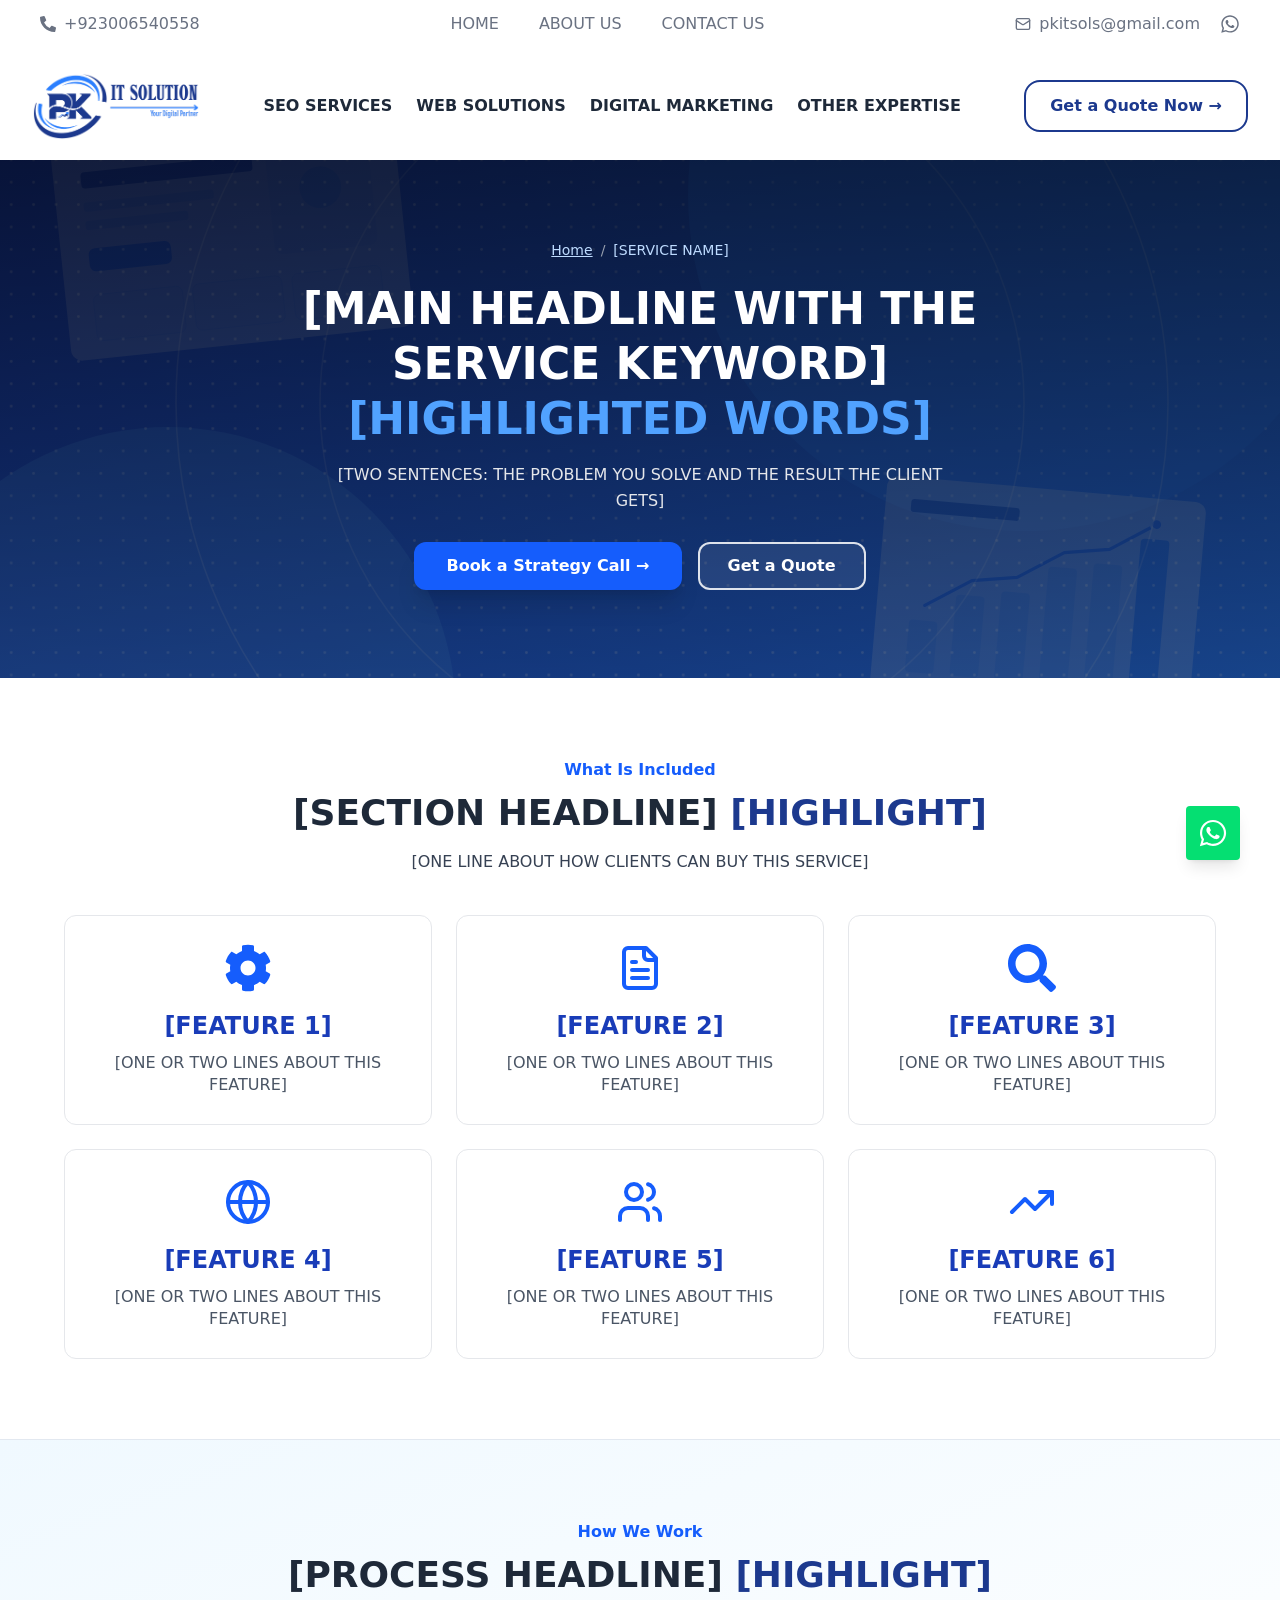
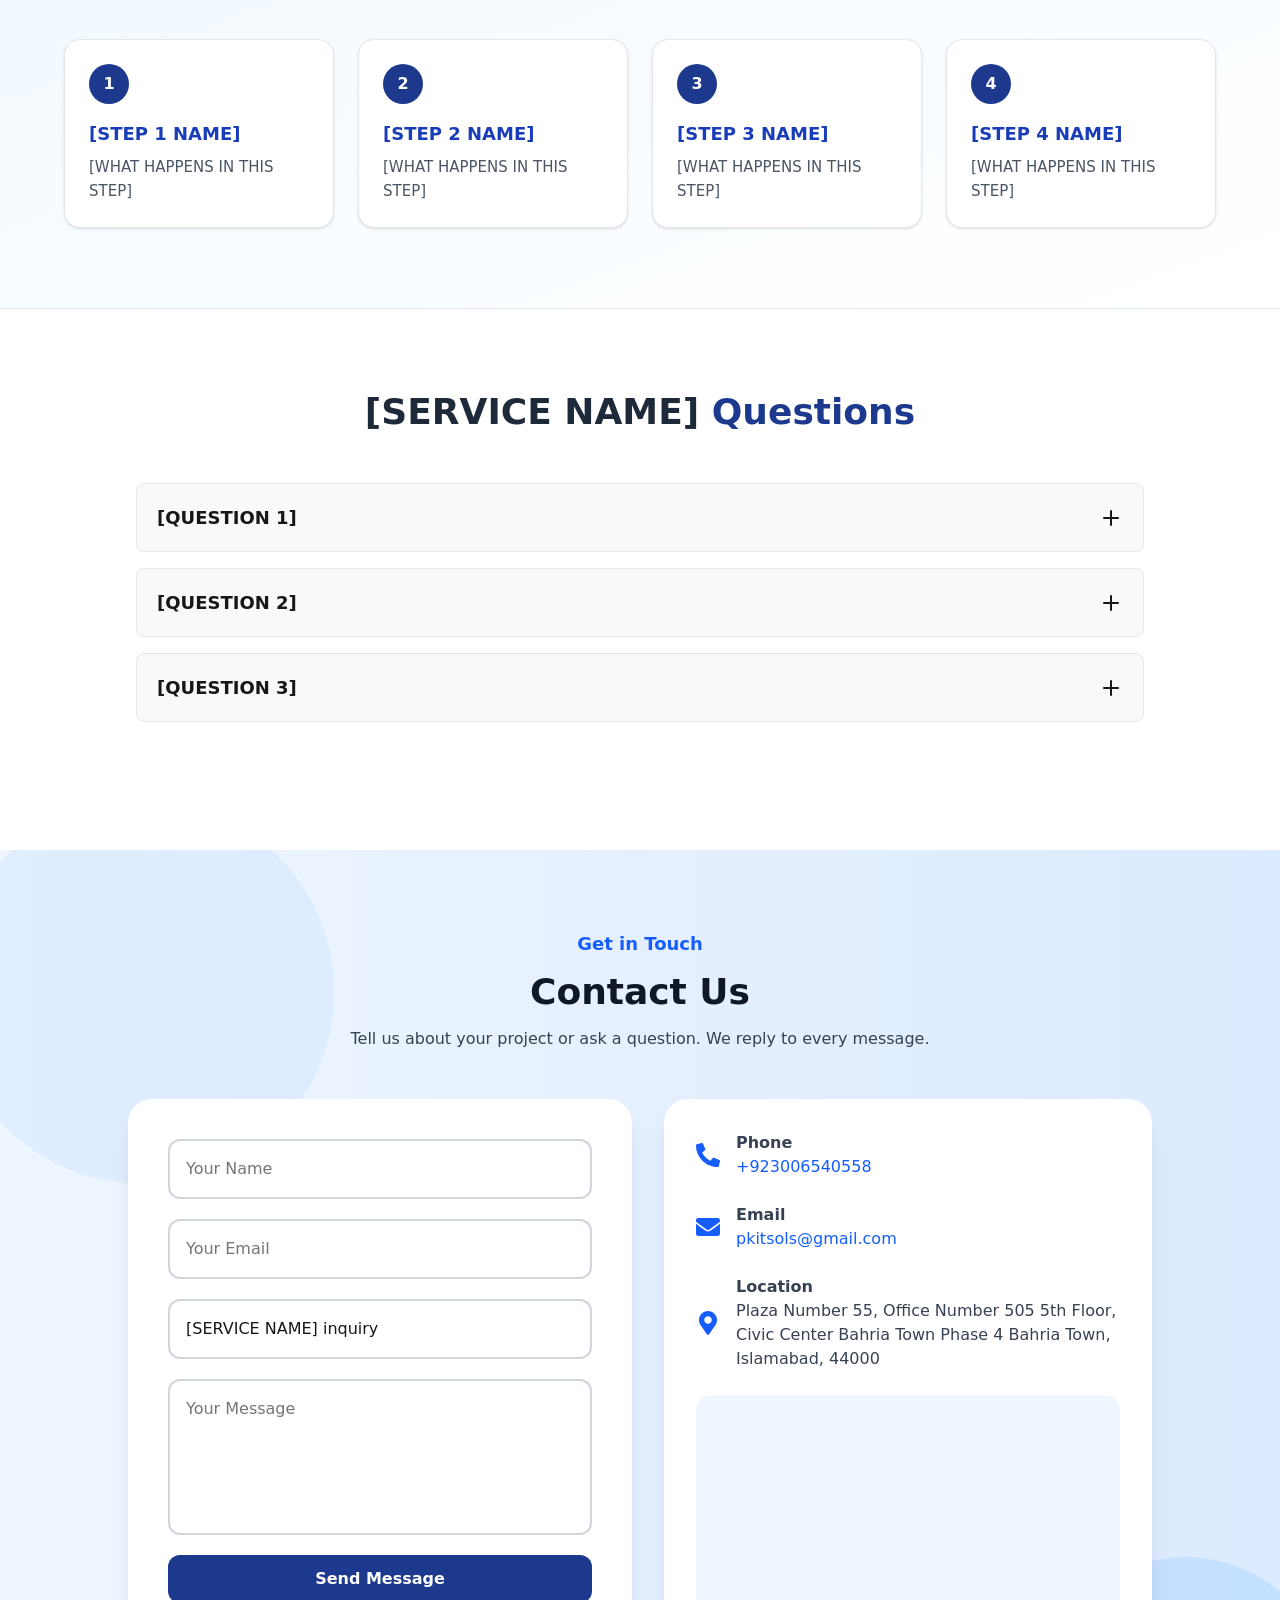
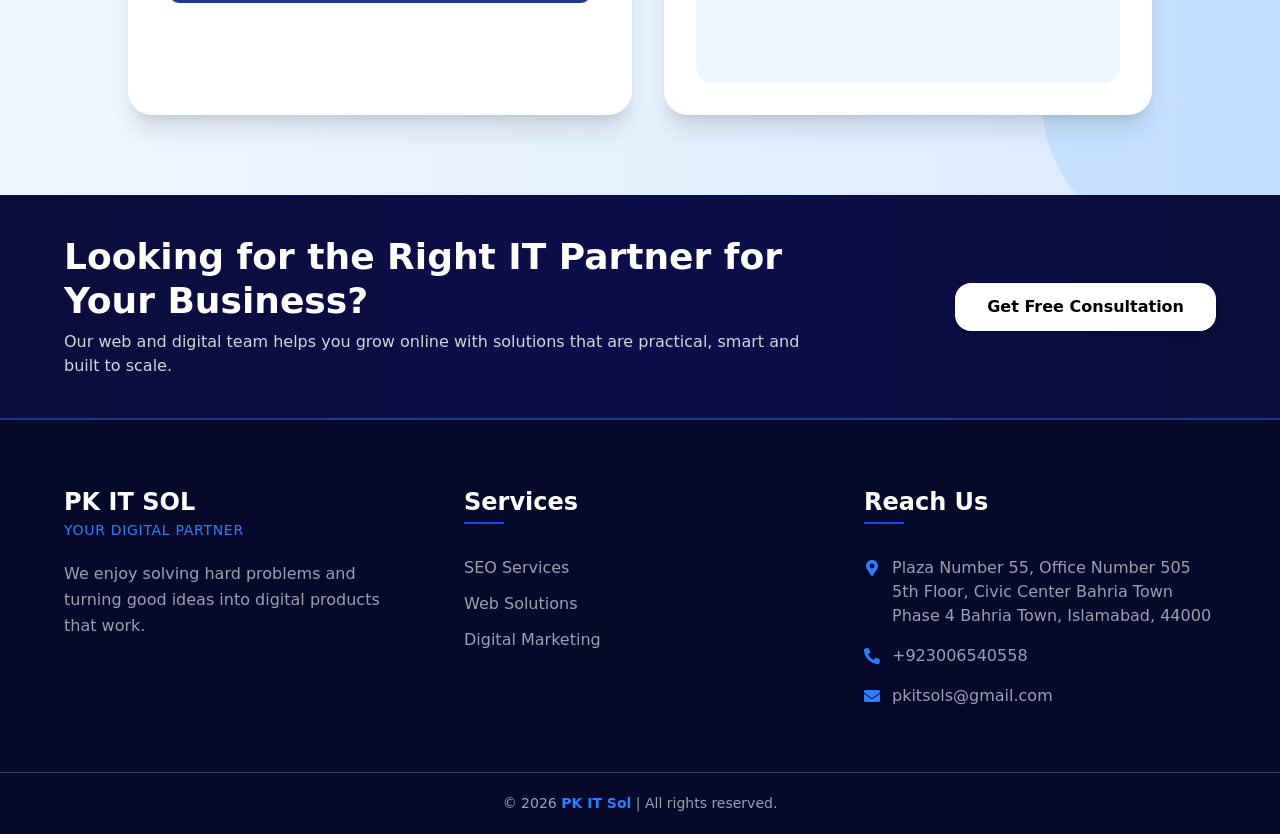
<file: service-template.html>
<!DOCTYPE html>
<html lang="en">
<head>
  <meta charset="utf-8">
  <meta name="viewport" content="width=device-width, initial-scale=1, viewport-fit=cover">
  <!-- =========================================================================
       SERVICE PAGE TEMPLATE
       1. Copy this file and rename the copy, e.g. web-solutions.html
       2. Replace every piece of text written in CAPITALS inside [ ] brackets
       3. Change  noindex, nofollow  below to  index, follow
       4. Link the new page from index.html (footer "Services" list or the nav)
       Full steps: README.md -> "Add a service page"
       ========================================================================= -->
  <title>[SERVICE NAME] | PK IT Sol</title>
  <meta name="description" content="[ONE SENTENCE, 140-160 CHARACTERS, SAYING WHAT THE SERVICE IS AND WHO IT IS FOR]">
  <meta name="robots" content="noindex, nofollow">
  <meta name="theme-color" content="#1c398e">
  <meta property="og:type" content="website">
  <meta property="og:title" content="[SERVICE NAME] | PK IT Sol">
  <meta property="og:description" content="[ONE SENTENCE, 140-160 CHARACTERS, SAYING WHAT THE SERVICE IS AND WHO IT IS FOR]">
  <link rel="icon" type="image/png" href="assets/img/favicon.png">
  <link rel="stylesheet" href="css/style.css">
  <script>
    document.documentElement.className += " js";
    /* Image fallback chain: local file -> data-remote URL -> data-placeholder.
       Lets the page show the right picture before tools/download-images has been run. */
    function imgFallback(img) {
      var remote = img.getAttribute("data-remote"), placeholder = img.getAttribute("data-placeholder");
      if (remote && !img.getAttribute("data-tried-remote")) { img.setAttribute("data-tried-remote", "1"); img.src = remote; }
      else if (placeholder && !img.getAttribute("data-tried-placeholder")) { img.setAttribute("data-tried-placeholder", "1"); img.src = placeholder; }
      else { img.onerror = null; }
    }
  </script>
</head>
<body>

<!-- Icon sprite: keep this block as it is (same icons as index.html).
     Icon names you can use in  <use href="#i-NAME"/> :
     cog, file-text, search, globe, users, trending-up, pin, cart, code, store, wordpress, shopify,
     bullhorn, envelope-open, user-friends, video, chart, repeat, mail, brain, pen-tool, headset, settings -->
<svg xmlns="http://www.w3.org/2000/svg" class="sprite" aria-hidden="true" focusable="false">
  <!-- solid icons -->
  <symbol id="i-phone" viewBox="0 0 512 512"><path d="M497.39 361.8l-112-48a24 24 0 0 0-28 6.9l-49.6 60.6A370.66 370.66 0 0 1 130.6 204.11l60.6-49.6a23.94 23.94 0 0 0 6.9-28l-48-112A24.16 24.16 0 0 0 122.6.61l-104 24A24 24 0 0 0 0 48c0 256.5 207.9 464 464 464a24 24 0 0 0 23.4-18.6l24-104a24.29 24.29 0 0 0-14.01-27.6z"/></symbol>
  <symbol id="i-envelope" viewBox="0 0 512 512"><path d="M502.3 190.8c3.9-3.1 9.7-.2 9.7 4.7V400c0 26.5-21.5 48-48 48H48c-26.5 0-48-21.5-48-48V195.6c0-5 5.7-7.8 9.7-4.7 22.4 17.4 52.1 39.5 154.1 113.6 21.1 15.4 56.7 47.8 92.2 47.6 35.7.3 72-32.8 92.3-47.6 102-74.1 131.6-96.3 154-113.7zM256 320c23.2.4 56.6-29.2 73.4-41.4 132.7-96.3 142.8-104.7 173.4-128.7 5.8-4.5 9.2-11.5 9.2-18.9v-19c0-26.5-21.5-48-48-48H48C21.5 64 0 85.5 0 112v19c0 7.4 3.4 14.3 9.2 18.9 30.6 23.9 40.7 32.4 173.4 128.7 16.8 12.2 50.2 41.8 73.4 41.4z"/></symbol>
  <symbol id="i-pin" viewBox="0 0 384 512"><path d="M172.268 501.67C26.97 291.031 0 269.413 0 192 0 85.961 85.961 0 192 0s192 85.961 192 192c0 77.413-26.97 99.031-172.268 309.67-9.535 13.774-29.93 13.773-39.464 0zM192 272c44.183 0 80-35.817 80-80s-35.817-80-80-80-80 35.817-80 80 35.817 80 80 80z"/></symbol>
  <symbol id="i-facebook" viewBox="0 0 320 512"><path d="M279.14 288l14.22-92.66h-88.91v-60.13c0-25.35 12.42-50.06 52.24-50.06h40.42V6.26S260.43 0 225.36 0c-73.22 0-121.08 44.38-121.08 124.72v70.62H22.89V288h81.39v224h100.17V288z"/></symbol>
  <symbol id="i-instagram" viewBox="0 0 448 512"><path d="M224.1 141c-63.6 0-114.9 51.3-114.9 114.9s51.3 114.9 114.9 114.9S339 319.5 339 255.9 287.7 141 224.1 141zm0 189.6c-41.1 0-74.7-33.5-74.7-74.7s33.5-74.7 74.7-74.7 74.7 33.5 74.7 74.7-33.6 74.7-74.7 74.7zm146.4-194.3c0 14.9-12 26.8-26.8 26.8-14.9 0-26.8-12-26.8-26.8s12-26.8 26.8-26.8 26.8 12 26.8 26.8zm76.1 27.2c-1.7-35.9-9.9-67.7-36.2-93.9-26.2-26.2-58-34.4-93.9-36.2-37-2.1-147.9-2.1-184.9 0-35.8 1.7-67.6 9.9-93.9 36.1s-34.4 58-36.2 93.9c-2.1 37-2.1 147.9 0 184.9 1.7 35.9 9.9 67.7 36.2 93.9s58 34.4 93.9 36.2c37 2.1 147.9 2.1 184.9 0 35.9-1.7 67.7-9.9 93.9-36.2 26.2-26.2 34.4-58 36.2-93.9 2.1-37 2.1-147.8 0-184.8zM398.8 388c-7.8 19.6-22.9 34.7-42.6 42.6-29.5 11.7-99.5 9-132.1 9s-102.7 2.6-132.1-9c-19.6-7.8-34.7-22.9-42.6-42.6-11.7-29.5-9-99.5-9-132.1s-2.6-102.7 9-132.1c7.8-19.6 22.9-34.7 42.6-42.6 29.5-11.7 99.5-9 132.1-9s102.7-2.6 132.1 9c19.6 7.8 34.7 22.9 42.6 42.6 11.7 29.5 9 99.5 9 132.1s2.7 102.7-9 132.1z"/></symbol>
  <symbol id="i-linkedin" viewBox="0 0 448 512"><path d="M100.28 448H7.4V148.9h92.88zM53.79 108.1C24.09 108.1 0 83.5 0 53.8a53.79 53.79 0 0 1 107.58 0c0 29.7-24.1 54.3-53.79 54.3zM447.9 448h-92.68V302.4c0-34.7-.7-79.2-48.29-79.2-48.29 0-55.69 37.7-55.69 76.7V448h-92.78V148.9h89.08v40.8h1.3c12.4-23.5 42.69-48.3 87.88-48.3 94 0 111.28 61.9 111.28 142.3V448z"/></symbol>
  <symbol id="i-whatsapp" viewBox="0 0 448 512"><path d="M380.9 97.1C339 55.1 283.2 32 223.9 32c-122.4 0-222 99.6-222 222 0 39.1 10.2 77.3 29.6 111L0 480l117.7-30.9c32.4 17.7 68.9 27 106.1 27h.1c122.3 0 224.1-99.6 224.1-222 0-59.3-25.2-115-67.1-157zm-157 341.6c-33.2 0-65.7-8.9-94-25.7l-6.7-4-69.8 18.3L72 359.2l-4.4-7c-18.5-29.4-28.2-63.3-28.2-98.2 0-101.7 82.8-184.5 184.6-184.5 49.3 0 95.6 19.2 130.4 54.1 34.8 34.9 56.2 81.2 56.1 130.5 0 101.8-84.9 184.6-186.6 184.6zm101.2-138.2c-5.5-2.8-32.8-16.2-37.9-18-5.1-1.9-8.8-2.8-12.5 2.8-3.7 5.6-14.3 18-17.6 21.8-3.2 3.7-6.5 4.2-12 1.4-32.6-16.3-54-29.1-75.5-66-5.7-9.8 5.7-9.1 16.3-30.3 1.8-3.7.9-6.9-.5-9.7-1.4-2.8-12.5-30.1-17.1-41.2-4.5-10.8-9.1-9.3-12.5-9.5-3.2-.2-6.9-.2-10.6-.2-3.7 0-9.7 1.4-14.8 6.9-5.1 5.6-19.4 19-19.4 46.3 0 27.3 19.9 53.7 22.6 57.4 2.8 3.7 39.1 59.7 94.8 83.8 35.2 15.2 49 16.5 66.6 13.9 10.7-1.6 32.8-13.4 37.4-26.4 4.6-13 4.6-24.1 3.2-26.4-1.3-2.5-5-3.9-10.5-6.6z"/></symbol>
  <symbol id="i-wordpress" viewBox="0 0 512 512"><path d="M61.7 169.4l101.5 278C92.2 413 43.3 340.2 43.3 256c0-30.9 6.6-60.1 18.4-86.6zm337.9 75.9c0-26.3-9.4-44.5-17.5-58.7-10.8-17.5-20.9-32.4-20.9-49.9 0-19.6 14.8-37.8 35.7-37.8.9 0 1.8.1 2.8.2-37.9-34.7-88.3-55.9-143.7-55.9-74.3 0-139.7 38.1-177.8 95.9 5 .2 9.7.3 13.7.3 22.2 0 56.7-2.7 56.7-2.7 11.5-.7 12.8 16.2 1.4 17.5 0 0-11.5 1.3-24.3 2l77.5 230.4L249.8 247l-33.1-90.8c-11.5-.7-22.3-2-22.3-2-11.5-.7-10.1-18.2 1.3-17.5 0 0 35.1 2.7 56 2.7 22.2 0 56.7-2.7 56.7-2.7 11.5-.7 12.8 16.2 1.4 17.5 0 0-11.5 1.3-24.3 2l76.9 228.7 21.2-70.9c9-29.4 16-50.5 16-68.7zm-139.9 29.3l-63.8 185.5c19.1 5.6 39.2 8.7 60.1 8.7 24.8 0 48.5-4.3 70.6-12.1-.6-.9-1.1-1.9-1.5-2.9l-65.4-179.2zm183-120.7c.9 6.8 1.4 14 1.4 21.9 0 21.6-4 45.8-16.2 76.2l-65 187.9C426.2 403 468.7 334.5 468.7 256c0-37-9.4-71.8-26-102.1zM504 256c0 136.8-111.3 248-248 248C119.2 504 8 392.7 8 256 8 119.2 119.2 8 256 8c136.7 0 248 111.2 248 248zm-11.4 0c0-130.5-106.2-236.6-236.6-236.6C125.5 19.4 19.4 125.5 19.4 256S125.6 492.6 256 492.6c130.5 0 236.6-106.1 236.6-236.6z"/></symbol>
  <symbol id="i-store" viewBox="0 0 616 512"><path d="M602 118.6L537.1 15C531.3 5.7 521 0 510 0H106C95 0 84.7 5.7 78.9 15L14 118.6c-33.5 53.5-3.8 127.9 58.8 136.4 4.5.6 9.1.9 13.7.9 29.6 0 55.8-13 73.8-33.1 18 20.1 44.3 33.1 73.8 33.1 29.6 0 55.8-13 73.8-33.1 18 20.1 44.3 33.1 73.8 33.1 29.6 0 55.8-13 73.8-33.1 18.1 20.1 44.3 33.1 73.8 33.1 4.7 0 9.2-.3 13.7-.9 62.8-8.4 92.6-82.8 59-136.4zM529.5 288c-10 0-19.9-1.5-29.5-3.8V384H116v-99.8c-9.6 2.2-19.5 3.8-29.5 3.8-6 0-12.1-.4-18-1.2-5.6-.8-11.1-2.1-16.4-3.6V480c0 17.7 14.3 32 32 32h448c17.7 0 32-14.3 32-32V283.2c-5.4 1.6-10.8 2.9-16.4 3.6-6.1.8-12.1 1.2-18.2 1.2z"/></symbol>
  <symbol id="i-shopify" viewBox="0 0 448 512"><path d="M388.32,104.1a4.66,4.66,0,0,0-4.4-4c-2,0-37.23-.8-37.23-.8s-21.61-20.82-29.62-28.83V503.2L442.76,472S388.72,106.5,388.32,104.1ZM288.65,70.47a116.67,116.67,0,0,0-7.21-17.61C271,32.85,255.42,22,237,22a15,15,0,0,0-4,.4c-.4-.8-1.2-1.2-1.6-2C223.4,11.63,213,7.63,200.58,8c-24,.8-48,18-67.25,48.83-13.61,21.62-24,48.84-26.82,70.06-27.62,8.4-46.83,14.41-47.23,14.81-14,4.4-14.41,4.8-16,18-1.2,10-38,291.82-38,291.82L307.86,504V65.67a41.66,41.66,0,0,0-4.4.4S297.86,67.67,288.65,70.47ZM233.41,87.69c-16,4.8-33.63,10.4-50.84,15.61,4.8-18.82,14.41-37.63,25.62-50,4.4-4.4,10.41-9.61,17.21-12.81C232.21,54.86,233.81,74.48,233.41,87.69ZM200.58,24.44A27.49,27.49,0,0,1,215,28c-6.4,3.2-12.81,8.41-18.81,14.41-15.21,16.42-26.82,42-31.62,66.45-14.42,4.41-28.83,8.81-42,12.81C131.33,83.28,163.75,25.24,200.58,24.44ZM154.15,244.61c1.6,25.61,69.25,31.22,73.25,91.66,2.8,47.64-25.22,80.06-65.65,82.47-48.83,3.2-75.65-25.62-75.65-25.62l10.4-44s26.82,20.42,48.44,18.82c14-.8,19.22-12.41,18.81-20.42-2-33.62-57.24-31.62-60.84-86.86-3.2-46.44,27.22-93.27,94.47-97.68,26-1.6,39.23,4.81,39.23,4.81L221.4,225.39s-17.21-8-37.63-6.4C154.15,221,153.75,239.8,154.15,244.61ZM249.42,82.88c0-12-1.6-29.22-7.21-43.63,18.42,3.6,27.22,24,31.23,36.43Q262.63,78.68,249.42,82.88Z"/></symbol>
  <symbol id="i-code" viewBox="0 0 640 512"><path d="M278.9 511.5l-61-17.7c-6.4-1.8-10-8.5-8.2-14.9L346.2 8.7c1.8-6.4 8.5-10 14.9-8.2l61 17.7c6.4 1.8 10 8.5 8.2 14.9L293.8 503.3c-1.9 6.4-8.5 10.1-14.9 8.2zm-114-112.2l43.5-46.4c4.6-4.9 4.3-12.7-.8-17.2L117 256l90.6-79.7c5.1-4.5 5.5-12.3.8-17.2l-43.5-46.4c-4.5-4.8-12.1-5.1-17-.5L3.8 247.2c-5.1 4.7-5.1 12.8 0 17.5l144.1 135.1c4.9 4.6 12.5 4.4 17-.5zm327.2.6l144.1-135.1c5.1-4.7 5.1-12.8 0-17.5L492.1 112.1c-4.8-4.5-12.4-4.3-17 .5L431.6 159c-4.6 4.9-4.3 12.7.8 17.2L523 256l-90.6 79.7c-5.1 4.5-5.5 12.3-.8 17.2l43.5 46.4c4.5 4.9 12.1 5.1 17 .6z"/></symbol>
  <symbol id="i-search" viewBox="0 0 512 512"><path d="M505 442.7L405.3 343c-4.5-4.5-10.6-7-17-7H372c27.6-35.3 44-79.7 44-128C416 93.1 322.9 0 208 0S0 93.1 0 208s93.1 208 208 208c48.3 0 92.7-16.4 128-44v16.3c0 6.4 2.5 12.5 7 17l99.7 99.7c9.4 9.4 24.6 9.4 33.9 0l28.3-28.3c9.4-9.4 9.4-24.6.1-34zM208 336c-70.7 0-128-57.2-128-128 0-70.7 57.2-128 128-128 70.7 0 128 57.2 128 128 0 70.7-57.2 128-128 128z"/></symbol>
  <symbol id="i-cart" viewBox="0 0 576 512"><path d="M528.12 301.319l47.273-208C578.806 78.301 567.391 64 551.99 64H159.208l-9.166-44.81C147.758 8.021 137.93 0 126.529 0H24C10.745 0 0 10.745 0 24v16c0 13.255 10.745 24 24 24h69.883l70.248 343.435C147.325 417.1 136 435.222 136 456c0 30.928 25.072 56 56 56s56-25.072 56-56c0-15.674-6.447-29.835-16.824-40h209.647C430.447 426.165 424 440.326 424 456c0 30.928 25.072 56 56 56s56-25.072 56-56c0-22.172-12.888-41.332-31.579-50.405l5.517-24.276c3.413-15.018-8.002-29.319-23.403-29.319H218.117l-6.545-32h293.145c11.206 0 20.92-7.754 23.403-18.681z"/></symbol>
  <symbol id="i-cog" viewBox="0 0 512 512"><path d="M487.4 315.7l-42.6-24.6c4.3-23.2 4.3-47 0-70.2l42.6-24.6c4.9-2.8 7.1-8.6 5.5-14-11.1-35.6-30-67.8-54.7-94.6-3.8-4.1-10-5.1-14.8-2.3L380.8 110c-17.9-15.4-38.5-27.3-60.8-35.1V25.8c0-5.6-3.9-10.5-9.4-11.7-36.7-8.2-74.3-7.8-109.2 0-5.5 1.2-9.4 6.1-9.4 11.7V75c-22.2 7.9-42.8 19.8-60.8 35.1L88.7 85.5c-4.9-2.8-11-1.9-14.8 2.3-24.7 26.7-43.6 58.9-54.7 94.6-1.7 5.4.6 11.2 5.5 14L67.3 221c-4.3 23.2-4.3 47 0 70.2l-42.6 24.6c-4.9 2.8-7.1 8.6-5.5 14 11.1 35.6 30 67.8 54.7 94.6 3.8 4.1 10 5.1 14.8 2.3l42.6-24.6c17.9 15.4 38.5 27.3 60.8 35.1v49.2c0 5.6 3.9 10.5 9.4 11.7 36.7 8.2 74.3 7.8 109.2 0 5.5-1.2 9.4-6.1 9.4-11.7v-49.2c22.2-7.9 42.8-19.8 60.8-35.1l42.6 24.6c4.9 2.8 11 1.9 14.8-2.3 24.7-26.7 43.6-58.9 54.7-94.6 1.5-5.5-.7-11.3-5.6-14.1zM256 336c-44.1 0-80-35.9-80-80s35.9-80 80-80 80 35.9 80 80-35.9 80-80 80z"/></symbol>
  <symbol id="i-bullhorn" viewBox="0 0 576 512"><path d="M576 240c0-23.63-12.95-44.04-32-55.12V32.01C544 23.26 537.02 0 512 0c-7.12 0-14.19 2.38-19.98 7.02l-85.03 68.03C364.28 109.19 310.66 128 256 128H64c-35.35 0-64 28.65-64 64v96c0 35.35 28.65 64 64 64h33.7c-1.39 10.48-2.18 21.14-2.18 32 0 39.77 9.26 77.35 25.56 110.94 5.19 10.69 16.52 17.06 28.4 17.06h74.28c26.05 0 41.69-29.84 25.9-50.56-16.4-21.52-26.15-48.36-26.15-77.44 0-11.11 1.62-21.79 4.41-32H256c54.66 0 108.28 18.81 150.98 52.95l85.03 68.03a32.023 32.023 0 0 0 19.98 7.02c24.92 0 32-22.78 32-32V295.13C563.05 284.04 576 263.63 576 240zm-96 141.42l-33.05-26.44C392.95 311.78 325.12 288 256 288v-96c69.12 0 136.95-23.78 190.95-66.98L480 98.58v282.84z"/></symbol>
  <symbol id="i-envelope-open" viewBox="0 0 512 512"><path d="M176 216h160c8.84 0 16-7.16 16-16v-16c0-8.84-7.16-16-16-16H176c-8.84 0-16 7.16-16 16v16c0 8.84 7.16 16 16 16zm-16 80c0 8.84 7.16 16 16 16h160c8.84 0 16-7.16 16-16v-16c0-8.84-7.16-16-16-16H176c-8.84 0-16 7.16-16 16v16zm96 121.13c-16.42 0-32.84-5.06-46.86-15.19L0 250.86V464c0 26.51 21.49 48 48 48h416c26.51 0 48-21.49 48-48V250.86L302.86 401.94c-14.02 10.12-30.44 15.19-46.86 15.19zm237.61-254.18c-8.85-6.94-17.24-13.47-29.61-22.81V96c0-26.51-21.49-48-48-48h-77.55c-3.04-2.2-5.87-4.26-9.04-6.56C312.6 29.17 279.2-.35 256 0c-23.2-.35-56.59 29.17-73.41 41.44-3.17 2.3-6 4.36-9.04 6.56H96c-26.51 0-48 21.49-48 48v44.14c-12.37 9.33-20.76 15.87-29.61 22.81A47.995 47.995 0 0 0 0 200.72v10.65l96 69.35V96h320v184.72l96-69.35v-10.65c0-14.74-6.78-28.67-18.39-37.77z"/></symbol>
  <symbol id="i-user-friends" viewBox="0 0 640 512"><path d="M192 256c61.9 0 112-50.1 112-112S253.9 32 192 32 80 82.1 80 144s50.1 112 112 112zm76.8 32h-8.3c-20.8 10-43.9 16-68.5 16s-47.6-6-68.5-16h-8.3C51.6 288 0 339.6 0 403.2V432c0 26.5 21.5 48 48 48h288c26.5 0 48-21.5 48-48v-28.8c0-63.6-51.6-115.2-115.2-115.2zM480 256c53 0 96-43 96-96s-43-96-96-96-96 43-96 96 43 96 96 96zm48 32h-3.8c-13.9 4.8-28.6 8-44.2 8s-30.3-3.2-44.2-8H432c-20.4 0-39.2 5.9-55.7 15.4 24.4 26.3 39.7 61.2 39.7 99.8v38.4c0 2.2-.5 4.3-.6 6.4H592c26.5 0 48-21.5 48-48 0-61.9-50.1-112-112-112z"/></symbol>
  <symbol id="i-video" viewBox="0 0 576 512"><path d="M336.2 64H47.8C21.4 64 0 85.4 0 111.8v288.4C0 426.6 21.4 448 47.8 448h288.4c26.4 0 47.8-21.4 47.8-47.8V111.8c0-26.4-21.4-47.8-47.8-47.8zm189.4 37.7L416 177.3v157.4l109.6 75.5c21.2 14.6 50.4-.3 50.4-25.8V127.5c0-25.4-29.1-40.4-50.4-25.8z"/></symbol>
  <symbol id="i-quote" viewBox="0 0 512 512"><path d="M464 32H336c-26.5 0-48 21.5-48 48v128c0 26.5 21.5 48 48 48h80v64c0 35.3-28.7 64-64 64h-8c-13.3 0-24 10.7-24 24v48c0 13.3 10.7 24 24 24h8c88.4 0 160-71.6 160-160V80c0-26.5-21.5-48-48-48zm-288 0H48C21.5 32 0 53.5 0 80v128c0 26.5 21.5 48 48 48h80v64c0 35.3-28.7 64-64 64h-8c-13.3 0-24 10.7-24 24v48c0 13.3 10.7 24 24 24h8c88.4 0 160-71.6 160-160V80c0-26.5-21.5-48-48-48z"/></symbol>
  <symbol id="i-arrow-top" viewBox="0 0 24 24"><path d="M6 4h12v2H6zm.707 11.707L11 11.414V20h2v-8.586l4.293 4.293 1.414-1.414L12 7.586l-6.707 6.707z"/></symbol>
  <symbol id="i-headset" viewBox="0 0 24 24"><path d="M21 12.22C21 6.73 16.74 3 12 3c-4.69 0-9 3.65-9 9.28-.6.34-1 .98-1 1.72v2c0 1.1.9 2 2 2h1v-6.1c0-3.87 3.13-7 7-7s7 3.13 7 7V19h-8v2h8c1.1 0 2-.9 2-2v-1.22c.59-.31 1-.92 1-1.64v-2.3c0-.7-.41-1.31-1-1.62z"/><circle cx="9" cy="13" r="1"/><circle cx="15" cy="13" r="1"/><path d="M18 11.03A6.04 6.04 0 0 0 12.05 6c-3.03 0-6.29 2.51-6.03 6.45a8.075 8.075 0 0 0 4.86-5.89c1.31 2.63 4 4.44 7.12 4.47z"/></symbol>
  <!-- outline icons -->
  <symbol id="i-mail" viewBox="0 0 24 24"><g fill="none" stroke="currentColor" stroke-width="2" stroke-linecap="round" stroke-linejoin="round"><path d="m22 7-8.991 5.727a2 2 0 0 1-2.009 0L2 7"/><rect x="2" y="4" width="20" height="16" rx="2"/></g></symbol>
  <symbol id="i-settings" viewBox="0 0 24 24"><g fill="none" stroke="currentColor" stroke-width="1.5" stroke-linecap="round" stroke-linejoin="round"><path d="M9.671 4.136a2.34 2.34 0 0 1 4.659 0 2.34 2.34 0 0 0 3.319 1.915 2.34 2.34 0 0 1 2.33 4.033 2.34 2.34 0 0 0 0 3.831 2.34 2.34 0 0 1-2.33 4.033 2.34 2.34 0 0 0-3.319 1.915 2.34 2.34 0 0 1-4.659 0 2.34 2.34 0 0 0-3.32-1.915 2.34 2.34 0 0 1-2.33-4.033 2.34 2.34 0 0 0 0-3.831A2.34 2.34 0 0 1 6.35 6.051a2.34 2.34 0 0 0 3.319-1.915"/><circle cx="12" cy="12" r="3"/></g></symbol>
  <symbol id="i-circle-user" viewBox="0 0 24 24"><g fill="none" stroke="currentColor" stroke-width="1.5" stroke-linecap="round" stroke-linejoin="round"><circle cx="12" cy="12" r="10"/><circle cx="12" cy="10" r="3"/><path d="M7 20.662V19a2 2 0 0 1 2-2h6a2 2 0 0 1 2 2v1.662"/></g></symbol>
  <symbol id="i-users" viewBox="0 0 24 24"><g fill="none" stroke="currentColor" stroke-width="2" stroke-linecap="round" stroke-linejoin="round"><path d="M16 21v-2a4 4 0 0 0-4-4H6a4 4 0 0 0-4 4v2"/><path d="M16 3.128a4 4 0 0 1 0 7.744"/><path d="M22 21v-2a4 4 0 0 0-3-3.87"/><circle cx="9" cy="7" r="4"/></g></symbol>
  <symbol id="i-trending-up" viewBox="0 0 24 24"><g fill="none" stroke="currentColor" stroke-width="2" stroke-linecap="round" stroke-linejoin="round"><path d="M16 7h6v6"/><path d="m22 7-8.5 8.5-5-5L2 17"/></g></symbol>
  <symbol id="i-chart" viewBox="0 0 24 24"><g fill="none" stroke="currentColor" stroke-width="2" stroke-linecap="round" stroke-linejoin="round"><path d="M5 21v-6"/><path d="M12 21V3"/><path d="M19 21V9"/></g></symbol>
  <symbol id="i-repeat" viewBox="0 0 24 24"><g fill="none" stroke="currentColor" stroke-width="2" stroke-linecap="round" stroke-linejoin="round"><path d="m17 2 4 4-4 4"/><path d="M3 11v-1a4 4 0 0 1 4-4h14"/><path d="m7 22-4-4 4-4"/><path d="M21 13v1a4 4 0 0 1-4 4H3"/></g></symbol>
  <symbol id="i-file-text" viewBox="0 0 24 24"><g fill="none" stroke="currentColor" stroke-width="2" stroke-linecap="round" stroke-linejoin="round"><path d="M15 2H6a2 2 0 0 0-2 2v16a2 2 0 0 0 2 2h12a2 2 0 0 0 2-2V7Z"/><path d="M14 2v4a2 2 0 0 0 2 2h4"/><path d="M10 9H8"/><path d="M16 13H8"/><path d="M16 17H8"/></g></symbol>
  <symbol id="i-brain" viewBox="0 0 24 24"><g fill="none" stroke="currentColor" stroke-width="2" stroke-linecap="round" stroke-linejoin="round"><path d="M12 18V5"/><path d="M15 13a4.17 4.17 0 0 1-3-4 4.17 4.17 0 0 1-3 4"/><path d="M17.598 6.5A3 3 0 1 0 12 5a3 3 0 1 0-5.598 1.5"/><path d="M17.997 5.125a4 4 0 0 1 2.526 5.77"/><path d="M18 18a4 4 0 0 0 2-7.464"/><path d="M19.967 17.483A4 4 0 1 1 12 18a4 4 0 1 1-7.967-.517"/><path d="M6 18a4 4 0 0 1-2-7.464"/><path d="M6.003 5.125a4 4 0 0 0-2.526 5.77"/></g></symbol>
  <symbol id="i-globe" viewBox="0 0 24 24"><g fill="none" stroke="currentColor" stroke-width="2" stroke-linecap="round" stroke-linejoin="round"><circle cx="12" cy="12" r="10"/><path d="M12 2a14.5 14.5 0 0 0 0 20 14.5 14.5 0 0 0 0-20"/><path d="M2 12h20"/></g></symbol>
  <symbol id="i-pen-tool" viewBox="0 0 24 24"><g fill="none" stroke="currentColor" stroke-width="2" stroke-linecap="round" stroke-linejoin="round"><path d="M15.707 21.293a1 1 0 0 1-1.414 0l-1.586-1.586a1 1 0 0 1 0-1.414l5.586-5.586a1 1 0 0 1 1.414 0l1.586 1.586a1 1 0 0 1 0 1.414z"/><path d="m18 13-1.375-6.874a1 1 0 0 0-.746-.776L3.235 2.028a1 1 0 0 0-1.207 1.207L5.35 15.879a1 1 0 0 0 .776.746L13 18"/><path d="m2.3 2.3 7.286 7.286"/><circle cx="11" cy="11" r="2"/></g></symbol>
  <symbol id="i-arrow-up-right" viewBox="0 0 24 24"><g fill="none" stroke="currentColor" stroke-width="2" stroke-linecap="round" stroke-linejoin="round"><path d="M7 7h10v10"/><path d="M7 17 17 7"/></g></symbol>
  <symbol id="i-plus" viewBox="0 0 24 24"><g fill="none" stroke="currentColor" stroke-width="2" stroke-linecap="round"><line class="plus-v" x1="12" y1="5" x2="12" y2="19"/><line x1="5" y1="12" x2="19" y2="12"/></g></symbol>
  <symbol id="i-menu" viewBox="0 0 24 24"><g fill="none" stroke="currentColor" stroke-width="2.6" stroke-linecap="round"><path d="M3 6h18M3 12h18M3 18h18"/></g></symbol>
  <symbol id="i-close" viewBox="0 0 24 24"><g fill="none" stroke="currentColor" stroke-width="2.6" stroke-linecap="round"><path d="M5 5l14 14M19 5 5 19"/></g></symbol>
</svg>

<a class="skip-link" href="#main">Skip to content</a>

<div class="page" id="top">

  <!-- Floating actions -->
  <a class="fab fab--top" href="#top" aria-label="Back to top"><svg class="icon"><use href="#i-arrow-top"/></svg></a>
  <a class="fab fab--whatsapp" data-brand-link="whatsapp" href="https://wa.me/923006540558" target="_blank" rel="noopener" aria-label="Chat on WhatsApp"><span><svg class="icon"><use href="#i-whatsapp"/></svg></span></a>

  <!-- ================= TOP BAR (desktop) ================= -->
  <div class="topbar">
    <div class="topbar__item">
      <svg class="icon"><use href="#i-phone"/></svg>
      <a data-brand-link="phone" data-brand="phone" href="tel:+923006540558">+923006540558</a>
    </div>
    <nav class="topbar__nav" aria-label="Quick links">
      <a class="underline-link" href="index.html">HOME</a>
      <a class="underline-link" href="index.html#about">ABOUT US</a>
      <a class="underline-link" href="#contact">CONTACT US</a>
    </nav>
    <div class="topbar__right">
      <div class="topbar__item">
        <svg class="icon icon--lg"><use href="#i-mail"/></svg>
        <a data-brand-link="email" data-brand="email" href="mailto:pkitsols@gmail.com">pkitsols@gmail.com</a>
      </div>
      <div class="topbar__social">
        <a data-brand-link="facebook" href="#" target="_blank" rel="noopener" aria-label="Facebook"><svg class="icon"><use href="#i-facebook"/></svg></a>
        <a data-brand-link="instagram" href="#" target="_blank" rel="noopener" aria-label="Instagram"><svg class="icon"><use href="#i-instagram"/></svg></a>
        <a data-brand-link="linkedin" href="#" target="_blank" rel="noopener" aria-label="LinkedIn"><svg class="icon"><use href="#i-linkedin"/></svg></a>
        <a data-brand-link="whatsapp" href="https://wa.me/923006540558" target="_blank" rel="noopener" aria-label="WhatsApp"><svg class="icon"><use href="#i-whatsapp"/></svg></a>
      </div>
    </div>
  </div>

  <!-- ================= MAIN NAVIGATION ================= -->
  <header class="site-header" data-header>
    <div class="navbar">
      <a class="logo" href="index.html" aria-label="PK IT Sol, home page">
        <img class="logo__img" src="assets/img/logo.png" alt="PK IT Sol" width="358" height="145" data-brand-alt="name">
        <span class="logo__layer logo__layer--ink" aria-hidden="true"></span>
        <span class="logo__layer logo__layer--accent" aria-hidden="true"></span>
      </a>

      <nav class="navbar__links" aria-label="Primary">
        <a class="underline-link" href="index.html#seo">SEO SERVICES</a>
        <a class="underline-link" href="index.html#web">WEB SOLUTIONS</a>
        <a class="underline-link" href="index.html#digital">DIGITAL MARKETING</a>
        <a class="underline-link" href="index.html#service">OTHER EXPERTISE</a>
      </nav>

      <a class="btn btn--outline navbar__cta" href="#contact" data-quote>Get a Quote Now &rarr;</a>

      <button class="nav-toggle" type="button" aria-expanded="false" aria-controls="mobile-menu" aria-label="Open menu" data-nav-toggle>
        <svg class="icon nav-toggle__open"><use href="#i-menu"/></svg>
        <svg class="icon nav-toggle__close"><use href="#i-close"/></svg>
      </button>
    </div>

    <div class="mobile-menu" id="mobile-menu" hidden>
      <nav aria-label="Mobile">
        <a href="index.html">Home</a>
        <a href="index.html#about">About Us</a>
        <a href="index.html#seo">SEO Services</a>
        <a href="index.html#web">Web Solutions</a>
        <a href="index.html#digital">Digital Marketing</a>
        <a href="index.html#service">Other Expertise</a>
        <a href="#contact">Contact Us</a>
      </nav>
      <div class="mobile-menu__contact">
        <a data-brand-link="phone" href="tel:+923006540558"><svg class="icon"><use href="#i-phone"/></svg><span data-brand="phone">+923006540558</span></a>
        <a data-brand-link="email" href="mailto:pkitsols@gmail.com"><svg class="icon"><use href="#i-mail"/></svg><span data-brand="email">pkitsols@gmail.com</span></a>
      </div>
      <a class="btn btn--outline" href="#contact" data-quote>Get a Quote Now &rarr;</a>
    </div>
  </header>

  <main id="main">

    <!-- ===== 1. PAGE HERO ===== -->
    <section class="page-hero" aria-labelledby="page-title">
      <ol class="breadcrumb" aria-label="Breadcrumb">
        <li><a href="index.html">Home</a></li>
        <li aria-current="page">[SERVICE NAME]</li>
      </ol>
      <h1 id="page-title">[MAIN HEADLINE WITH THE SERVICE KEYWORD] <span>[HIGHLIGHTED WORDS]</span></h1>
      <p>[TWO SENTENCES: THE PROBLEM YOU SOLVE AND THE RESULT THE CLIENT GETS]</p>
      <div class="hero__actions">
        <a class="btn btn--primary btn--lift" data-brand-link="whatsapp" href="https://wa.me/923006540558" target="_blank" rel="noopener">Book a Strategy Call &rarr;</a>
        <a class="btn btn--ghost btn--lift" href="#contact" data-quote>Get a Quote</a>
      </div>
    </section>

    <!-- ===== 2. WHAT IS INCLUDED ===== -->
    <section class="section" aria-labelledby="included-title">
      <div class="section__inner">
        <header class="section__head">
          <p class="section__eyebrow">What Is Included</p>
          <h2 id="included-title">[SECTION HEADLINE] <span>[HIGHLIGHT]</span></h2>
          <p>[ONE LINE ABOUT HOW CLIENTS CAN BUY THIS SERVICE]</p>
        </header>
        <div class="card-grid">
          <article class="service-card">
            <svg class="icon service-card__icon"><use href="#i-cog"/></svg>
            <h3>[FEATURE 1]</h3>
            <p>[ONE OR TWO LINES ABOUT THIS FEATURE]</p>
          </article>
          <article class="service-card">
            <svg class="icon service-card__icon"><use href="#i-file-text"/></svg>
            <h3>[FEATURE 2]</h3>
            <p>[ONE OR TWO LINES ABOUT THIS FEATURE]</p>
          </article>
          <article class="service-card">
            <svg class="icon service-card__icon"><use href="#i-search"/></svg>
            <h3>[FEATURE 3]</h3>
            <p>[ONE OR TWO LINES ABOUT THIS FEATURE]</p>
          </article>
          <article class="service-card">
            <svg class="icon service-card__icon"><use href="#i-globe"/></svg>
            <h3>[FEATURE 4]</h3>
            <p>[ONE OR TWO LINES ABOUT THIS FEATURE]</p>
          </article>
          <article class="service-card">
            <svg class="icon service-card__icon"><use href="#i-users"/></svg>
            <h3>[FEATURE 5]</h3>
            <p>[ONE OR TWO LINES ABOUT THIS FEATURE]</p>
          </article>
          <article class="service-card">
            <svg class="icon service-card__icon"><use href="#i-trending-up"/></svg>
            <h3>[FEATURE 6]</h3>
            <p>[ONE OR TWO LINES ABOUT THIS FEATURE]</p>
          </article>
        </div>
      </div>
    </section>

    <!-- ===== 3. HOW WE WORK ===== -->
    <section class="section section--tint" aria-labelledby="process-title">
      <div class="section__inner">
        <header class="section__head">
          <p class="section__eyebrow">How We Work</p>
          <h2 id="process-title">[PROCESS HEADLINE] <span>[HIGHLIGHT]</span></h2>
        </header>
        <ol class="steps">
          <li class="step">
            <h3>[STEP 1 NAME]</h3>
            <p>[WHAT HAPPENS IN THIS STEP]</p>
          </li>
          <li class="step">
            <h3>[STEP 2 NAME]</h3>
            <p>[WHAT HAPPENS IN THIS STEP]</p>
          </li>
          <li class="step">
            <h3>[STEP 3 NAME]</h3>
            <p>[WHAT HAPPENS IN THIS STEP]</p>
          </li>
          <li class="step">
            <h3>[STEP 4 NAME]</h3>
            <p>[WHAT HAPPENS IN THIS STEP]</p>
          </li>
        </ol>
      </div>
    </section>

    <!-- ===== 4. RESULTS (optional) ===== -->
    <!-- To show SEO projects here, copy the "RESULTS" section from seo-services.html.
         To show website mockups, use:
         <section class="section section--tint"><div class="section__inner">
           <header class="section__head"><h2>Recent <span>Projects</span></h2></header>
           <div class="mockups" data-portfolio="web"></div>
         </div></section>
         Delete this comment if the page does not need a results section. -->

    <!-- ===== 5. QUESTIONS ===== -->
    <section class="section" aria-labelledby="sfaq-title">
      <div class="section__inner">
        <header class="section__head">
          <h2 id="sfaq-title">[SERVICE NAME] <span>Questions</span></h2>
        </header>
        <div class="faq"><div class="faq__list" data-accordion>
          <div class="faq__item">
            <h3><button class="faq__q" type="button" aria-expanded="false" aria-controls="sfaq-1"><span>[QUESTION 1]</span><svg class="icon"><use href="#i-plus"/></svg></button></h3>
            <div class="faq__a" id="sfaq-1" role="region"><div><p>[ANSWER IN TWO OR THREE SENTENCES]</p></div></div>
          </div>
          <div class="faq__item">
            <h3><button class="faq__q" type="button" aria-expanded="false" aria-controls="sfaq-2"><span>[QUESTION 2]</span><svg class="icon"><use href="#i-plus"/></svg></button></h3>
            <div class="faq__a" id="sfaq-2" role="region"><div><p>[ANSWER IN TWO OR THREE SENTENCES]</p></div></div>
          </div>
          <div class="faq__item">
            <h3><button class="faq__q" type="button" aria-expanded="false" aria-controls="sfaq-3"><span>[QUESTION 3]</span><svg class="icon"><use href="#i-plus"/></svg></button></h3>
            <div class="faq__a" id="sfaq-3" role="region"><div><p>[ANSWER IN TWO OR THREE SENTENCES]</p></div></div>
          </div>
        </div></div>
      </div>
    </section>

    <!-- ================= CONTACT ================= -->
    <section class="contact" id="contact" aria-labelledby="contact-title">
      <span class="contact__blob contact__blob--a" aria-hidden="true"></span>
      <span class="contact__blob contact__blob--b" aria-hidden="true"></span>

      <header class="contact__head">
        <p class="contact__eyebrow">Get in Touch</p>
        <h2 class="contact__title" id="contact-title">Contact Us</h2>
        <p class="contact__text">Tell us about your project or ask a question. We reply to every message.</p>
      </header>

      <div class="contact__body">
        <div class="contact__card">
          <form class="contact-form" data-contact-form data-subject="[SERVICE NAME] inquiry" novalidate>
            <label class="sr-only" for="cf-name">Your name</label>
            <input id="cf-name" name="name" type="text" placeholder="Your Name" autocomplete="name" required>
            <label class="sr-only" for="cf-email">Your email</label>
            <input id="cf-email" name="email" type="email" placeholder="Your Email" autocomplete="email" required>
            <label class="sr-only" for="cf-subject">Subject</label>
            <input id="cf-subject" name="subject" type="text" placeholder="Subject">
            <label class="sr-only" for="cf-message">Your message</label>
            <textarea id="cf-message" name="message" rows="5" placeholder="Your Message" required></textarea>
            <input class="hp" type="text" name="company_website" tabindex="-1" autocomplete="off" aria-hidden="true">
            <button class="btn btn--dark btn--block" type="submit">Send Message</button>
            <p class="form-status" role="status" aria-live="polite" data-form-status></p>
          </form>
        </div>

        <div class="contact__card contact__card--info">
          <div class="contact-row">
            <svg class="icon"><use href="#i-phone"/></svg>
            <div>
              <h3>Phone</h3>
              <a data-brand-link="phone" data-brand="phone" href="tel:+923006540558">+923006540558</a>
            </div>
          </div>
          <div class="contact-row">
            <svg class="icon"><use href="#i-envelope"/></svg>
            <div>
              <h3>Email</h3>
              <a data-brand-link="email" data-brand="email" href="mailto:pkitsols@gmail.com">pkitsols@gmail.com</a>
            </div>
          </div>
          <div class="contact-row">
            <svg class="icon"><use href="#i-pin"/></svg>
            <div>
              <h3>Location</h3>
              <p data-brand="address">Plaza Number 55, Office Number 505 5th Floor, Civic Center Bahria Town Phase 4 Bahria Town, Islamabad, 44000</p>
            </div>
          </div>
          <div class="contact__map">
            <iframe title="Office location on Google Maps" data-brand-map loading="lazy" referrerpolicy="no-referrer-when-downgrade"
              src="https://www.google.com/maps?q=Plaza%20Number%2055%2C%20Civic%20Center%2C%20Bahria%20Town%20Phase%204%2C%20Islamabad%2044000&output=embed"></iframe>
          </div>
        </div>
      </div>
    </section>

  </main>

  <!-- ================= FOOTER ================= -->
  <footer class="footer">
    <div class="footer__cta">
      <div>
        <h2>Looking for the Right IT Partner for Your Business?</h2>
        <p>Our web and digital team helps you grow online with solutions that are practical, smart and built to scale.</p>
      </div>
      <a class="btn btn--light" data-brand-link="phone" href="tel:+923006540558">Get Free Consultation</a>
    </div>

    <div class="footer__cols">
      <div class="footer__brand">
        <div>
          <h3 data-brand="nameUpper">PK IT SOL</h3>
          <p class="footer__tagline" data-brand="taglineUpper">YOUR DIGITAL PARTNER</p>
        </div>
        <p>We enjoy solving hard problems and turning good ideas into digital products that work.</p>
        <div class="footer__social">
          <a data-brand-link="facebook" href="#" target="_blank" rel="noopener noreferrer" aria-label="Facebook"><svg class="icon"><use href="#i-facebook"/></svg></a>
          <a data-brand-link="instagram" href="#" target="_blank" rel="noopener noreferrer" aria-label="Instagram"><svg class="icon"><use href="#i-instagram"/></svg></a>
          <a data-brand-link="linkedin" href="#" target="_blank" rel="noopener noreferrer" aria-label="LinkedIn"><svg class="icon"><use href="#i-linkedin"/></svg></a>
        </div>
      </div>

      <div>
        <h3 class="footer__heading">Services</h3>
        <ul class="footer__links">
          <li><a href="seo-services.html">SEO Services</a></li>
          <li><a href="index.html#web">Web Solutions</a></li>
          <li><a href="index.html#digital">Digital Marketing</a></li>
        </ul>
      </div>

      <div>
        <h3 class="footer__heading">Reach Us</h3>
        <ul class="footer__reach">
          <li><svg class="icon"><use href="#i-pin"/></svg><span data-brand="address">Plaza Number 55, Office Number 505 5th Floor, Civic Center Bahria Town Phase 4 Bahria Town, Islamabad, 44000</span></li>
          <li><svg class="icon"><use href="#i-phone"/></svg><a data-brand-link="phone" data-brand="phone" href="tel:+923006540558">+923006540558</a></li>
          <li><svg class="icon"><use href="#i-envelope"/></svg><a data-brand-link="email" data-brand="email" href="mailto:pkitsols@gmail.com">pkitsols@gmail.com</a></li>
        </ul>
      </div>
    </div>

    <p class="footer__copy">&copy; <span data-year>2026</span> <strong data-brand="name">PK IT Sol</strong> | All rights reserved.</p>
  </footer>
</div>


<script src="js/config.js"></script>
<script src="js/main.js"></script>
</body>
</html>
</file>
<file: css/style.css>
/* ==========================================================================
   PK IT Sol landing page
   --------------------------------------------------------------------------
   1. Design tokens      6. Industries        11. Why choose us
   2. Base & utilities   7. Feature blocks    12. Contact
   3. Logo recolouring   8. What we offer     13. Testimonials
   4. Header & nav       9. Portfolio         14. FAQ
   5. Hero & about      10. Other expertise   15. Footer, floating buttons
                                              16. Service pages
   Breakpoints: 640px (sm) · 768px (md) · 1024px (lg) · 1280px (xl)
   ========================================================================== */

/* 1. DESIGN TOKENS ========================================================= */
:root {
  /* Brand scale. Change these ten values and the whole page, logo included,
     follows the new colour scheme. */
  --brand-50:  #eff6ff;
  --brand-100: #dbeafe;
  --brand-200: #bedbff;
  --brand-300: #8ec5ff;
  --brand-400: #51a2ff;
  --brand-500: #2b7fff;
  --brand-600: #155dfc;
  --brand-700: #1447e6;
  --brand-800: #193cb8;
  --brand-900: #1c398e;
  --brand-950: #162456;

  /* Supporting colours */
  --accent-violet: #9810fa;
  --accent-sky: #00a6f4;
  --whatsapp: #05df72;
  --navy-950: #010024;
  --navy-900: #07092b;
  --navy-800: #0b0d3b;
  --navy-700: #0c0e4a;

  /* Neutrals */
  --gray-100: #f3f4f6;
  --gray-200: #e5e7eb;
  --gray-300: #d1d5dc;
  --gray-400: #99a1af;
  --gray-500: #6a7282;
  --gray-600: #4a5565;
  --gray-700: #364153;
  --gray-800: #1e2939;
  --gray-900: #101828;
  --slate-200: #e2e8f0;
  --slate-600: #45556c;
  --slate-700: #314158;
  --slate-800: #1d293d;

  /* Logo colours. The logo artwork is drawn by CSS masks (section 3), so it
     always takes these two values instead of the colours baked into the PNG. */
  --logo-ink: var(--brand-900);
  --logo-accent: var(--brand-500);

  --shadow-sm: 0 1px 3px rgba(0, 0, 0, .1), 0 1px 2px -1px rgba(0, 0, 0, .1);
  --shadow-md: 0 4px 6px -1px rgba(0, 0, 0, .1), 0 2px 4px -2px rgba(0, 0, 0, .1);
  --shadow-lg: 0 10px 15px -3px rgba(0, 0, 0, .1), 0 4px 6px -4px rgba(0, 0, 0, .1);
  --shadow-xl: 0 20px 25px -5px rgba(0, 0, 0, .1), 0 8px 10px -6px rgba(0, 0, 0, .1);

  --font: ui-sans-serif, system-ui, -apple-system, "Segoe UI", Roboto, "Helvetica Neue", Arial, sans-serif,
          "Apple Color Emoji", "Segoe UI Emoji", "Segoe UI Symbol", "Noto Color Emoji";
  --header-offset: 5.5rem;
}

/* 2. BASE & UTILITIES ====================================================== */
*, *::before, *::after { box-sizing: border-box; }
html { scroll-behavior: smooth; -webkit-text-size-adjust: 100%; }
body {
  margin: 0;
  font-family: var(--font);
  line-height: 1.5;
  color: #171717;
  background: #fff;
  -webkit-font-smoothing: antialiased;
  -moz-osx-font-smoothing: grayscale;
  overflow-x: clip;
}
h1, h2, h3, h4, p, ul, ol, figure, blockquote { margin: 0; }
ul, ol { padding: 0; list-style: none; }
img, svg, iframe { display: block; max-width: 100%; }
a { color: inherit; text-decoration: none; }
button, input, textarea { font: inherit; color: inherit; }
button { cursor: pointer; }
[hidden] { display: none !important; }
:focus-visible { outline: 3px solid var(--brand-400); outline-offset: 2px; }
[id] { scroll-margin-top: var(--header-offset); }

.page { position: relative; overflow-x: clip; }
.sprite { position: absolute; width: 0; height: 0; overflow: hidden; }
.icon { width: 1em; height: 1em; fill: currentColor; flex-shrink: 0; }
.icon--lg { font-size: 1.15em; }
.sr-only {
  position: absolute; width: 1px; height: 1px; margin: -1px; padding: 0;
  overflow: hidden; clip: rect(0, 0, 0, 0); white-space: nowrap; border: 0;
}
.skip-link {
  position: absolute; left: 1rem; top: -4rem; z-index: 100;
  padding: .75rem 1rem; border-radius: .5rem; background: var(--brand-900); color: #fff; font-weight: 600;
}
.skip-link:focus { top: 1rem; }

/* Buttons */
.btn {
  display: inline-flex; align-items: center; justify-content: center;
  padding: .75rem 2rem; border: 0; border-radius: .75rem;
  font-weight: 600; text-align: center; cursor: pointer;
  transition: background-color .3s, color .3s, transform .3s, box-shadow .3s;
}
.btn--primary { background: var(--brand-600); color: #fff; box-shadow: var(--shadow-xl); }
.btn--primary:hover { background: var(--brand-800); }
.btn--lift:hover { transform: scale(1.05); }
.btn--outline {
  padding: .75rem 1.5rem; border: 2px solid var(--brand-900); border-radius: 1rem;
  color: var(--brand-900); background: transparent;
}
.btn--outline:hover { background: var(--brand-900); color: #fff; transform: scale(1.05); }
.btn--dark { background: var(--brand-900); color: #fff; font-weight: 700; padding: .625rem 1rem; font-size: .875rem; }
.btn--dark:hover { background: var(--brand-800); }
.btn--block { width: 100%; padding: 1rem; font-size: 1rem; }
.btn--block:hover { background: var(--brand-700); }
.btn--ghost { padding: calc(.75rem - 2px) 1.75rem; border: 2px solid rgba(255, 255, 255, .85); background: rgba(255, 255, 255, .08); color: #fff; }
.btn--ghost:hover { background: #fff; color: var(--brand-900); }
.btn--light { background: #fff; color: #000; border-radius: 1rem; box-shadow: var(--shadow-md); }
.btn--light:hover { background: var(--brand-950); color: #fff; }
@media (min-width: 640px) {
  .btn--dark { padding: .75rem 1.5rem; font-size: 1rem; }
}

/* Link with a sliding underline (top bar and main nav) */
.underline-link { position: relative; transition: color .2s; }
.underline-link::after {
  content: ""; position: absolute; left: 0; right: 0; bottom: -.25rem; height: 2px;
  background: var(--brand-400); opacity: 0; transition: opacity .2s;
}
.underline-link:hover::after, .underline-link:focus-visible::after { opacity: 1; }

/* Scroll reveal (only when JS is running, so content is never hidden without it) */
.js [data-reveal] {
  opacity: 0;
  transition: opacity .7s ease, transform .7s ease;
  transition-delay: var(--reveal-delay, 0s);
}
.js [data-reveal="left"] { transform: translateX(-80px); }
.js [data-reveal="up"] { transform: translateY(40px); }
.js [data-reveal].is-revealed { opacity: 1; transform: none; }

@keyframes bounce {
  0%, 100% { transform: translateY(-25%); animation-timing-function: cubic-bezier(.8, 0, 1, 1); }
  50% { transform: none; animation-timing-function: cubic-bezier(0, 0, .2, 1); }
}
@keyframes pulse { 50% { opacity: .35; } }
@keyframes fade-in { from { opacity: 0; transform: translateY(8px); } }
@keyframes drift { 50% { transform: translate(24px, 18px) scale(1.06); } }

/* 3. LOGO RECOLOURING ====================================================== */
/* The logo PNG is split into two alpha masks: logo-ink.png (dark artwork) and
   logo-accent.png (highlight artwork). Each mask is filled with a CSS colour,
   so the logo matches the palette above and can be re-themed per context. */
.logo { position: relative; display: block; flex-shrink: 0; width: 8.75rem; aspect-ratio: 358 / 145; }
.logo__img {
  width: 100%; height: 100%; object-fit: contain;
  /* Fallback for browsers without CSS masks: shift teal towards the brand blue */
  filter: hue-rotate(42deg) saturate(1.35);
}
.logo__layer {
  display: none; position: absolute; inset: 0;
  -webkit-mask-repeat: no-repeat; mask-repeat: no-repeat;
  -webkit-mask-position: center; mask-position: center;
  -webkit-mask-size: contain; mask-size: contain;
}
@supports ((-webkit-mask-image: url("")) or (mask-image: url(""))) {
  .logo__img { opacity: 0; }
  .logo__layer { display: block; }
  .logo__layer--ink {
    background: var(--logo-ink);
    -webkit-mask-image: url("../assets/img/logo-ink.png"); mask-image: url("../assets/img/logo-ink.png");
  }
  .logo__layer--accent {
    background: var(--logo-accent);
    -webkit-mask-image: url("../assets/img/logo-accent.png"); mask-image: url("../assets/img/logo-accent.png");
  }
}
/* Use on dark backgrounds: <a class="logo logo--on-dark"> */
.logo--on-dark { --logo-ink: #fff; --logo-accent: var(--brand-400); }
@media (min-width: 1280px) { .logo { width: 10.5rem; } }

/* 4. HEADER & NAVIGATION =================================================== */
.topbar { display: none; }
.topbar .icon { font-size: 1rem; }
.topbar__item, .topbar__right { display: flex; align-items: center; gap: .5rem; }
.topbar__right { gap: .75rem; }
.topbar__nav { display: flex; gap: 2.5rem; }
.topbar__social { display: flex; gap: .75rem; padding-left: .5rem; }
.topbar__social .icon { font-size: 1.25rem; }
.topbar__social a { transition: color .2s; }
.topbar__social a:hover, .topbar__item a:hover { color: var(--brand-600); }

.site-header { position: sticky; top: 0; z-index: 40; background: #fff; transition: box-shadow .3s; }
.site-header.is-stuck, .site-header.is-open { box-shadow: 0 6px 24px rgba(16, 24, 40, .1); }
.navbar { display: flex; justify-content: space-between; align-items: center; gap: 1rem; padding: .75rem 1rem; }
.navbar__links, .navbar__cta { display: none; }
.nav-toggle {
  display: inline-flex; padding: .5rem; margin-right: -.5rem;
  border: 0; border-radius: .5rem; background: none; font-size: 1.625rem; color: var(--gray-900);
}
.nav-toggle__close, .nav-toggle[aria-expanded="true"] .nav-toggle__open { display: none; }
.nav-toggle[aria-expanded="true"] .nav-toggle__close { display: block; }

.mobile-menu {
  display: flex; flex-direction: column; gap: 1rem;
  max-height: calc(100vh - 4.5rem); max-height: calc(100dvh - 4.5rem); overflow-y: auto;
  padding: .5rem 1rem 1.25rem; border-top: 1px solid var(--gray-200);
  animation: fade-in .25s ease;
}
.mobile-menu nav a {
  display: block; padding: .875rem .25rem; border-bottom: 1px solid var(--gray-100);
  font-weight: 600; color: var(--gray-800);
}
.mobile-menu nav a:hover { color: var(--brand-600); }
.mobile-menu__contact { display: flex; flex-direction: column; gap: .75rem; color: var(--gray-500); font-weight: 500; }
.mobile-menu__contact a { display: flex; align-items: center; gap: .625rem; overflow-wrap: anywhere; }

@media (min-width: 1024px) {
  .topbar {
    display: flex; flex-wrap: wrap; justify-content: space-between; align-items: center;
    padding: .75rem 2.5rem 1rem; color: var(--gray-500); font-weight: 500;
  }
  .navbar { padding: 1.25rem 1.5rem; font-weight: 600; color: var(--gray-800); }
  .navbar__links { display: flex; gap: 1rem; font-size: .875rem; white-space: nowrap; }
  .navbar__links a:hover { color: var(--brand-600); }
  .navbar__cta { display: inline-flex; padding: .625rem 1rem; font-size: .9375rem; white-space: nowrap; }
  .nav-toggle, .mobile-menu { display: none !important; }
}
@media (min-width: 1280px) {
  .navbar { padding: 1.25rem 2rem; }
  .navbar__links { gap: 1.5rem; font-size: 1rem; }
  .navbar__cta { padding: .75rem 1.5rem; font-size: 1rem; }
}

/* 5. HERO & ABOUT ========================================================== */
.hero {
  position: relative; display: flex; align-items: center; justify-content: center;
  min-height: 90vh; overflow: hidden;
  background: var(--brand-900) url("../assets/img/hero-bg.svg") center / cover no-repeat;
}
.hero::before {
  content: ""; position: absolute; inset: 0;
  background: linear-gradient(to bottom, rgba(0, 0, 0, .7), rgba(0, 0, 0, .4));
}
.hero__inner {
  position: relative; z-index: 1;
  display: flex; flex-direction: column; align-items: center; justify-content: space-between; gap: 4rem;
  width: 100%; max-width: 80rem; margin: 0 auto; padding: 3rem 1.5rem;
}
.hero__copy { display: flex; flex-direction: column; align-items: center; gap: 1.5rem; text-align: center; }
.hero__eyebrow { color: var(--brand-300); font-weight: 600; font-size: 1.125rem; letter-spacing: .025em; }
.hero__title {
  color: #fff; font-weight: 800; font-size: 1.875rem; line-height: 1.25;
  text-shadow: 0 3px 3px rgba(0, 0, 0, .12);
}
.hero__title span { color: var(--brand-400); }
.hero__text { max-width: 36rem; color: var(--gray-200); font-size: .875rem; line-height: 1.625; }
.hero__actions { display: flex; flex-wrap: wrap; justify-content: center; gap: .75rem 1rem; margin-top: 1rem; }
.hero__cards { display: none; }

.flip { width: clamp(10.5rem, min(17vw, 36vh), 16.5rem); aspect-ratio: 1; perspective: 1200px; transition: transform .5s; }
.flip--up { transform: translateY(-5rem); }
.flip--down { transform: translateY(1.5rem); margin-left: -1.25rem; }
.flip--down:hover { transform: translateY(.5rem); }
.flip__inner {
  position: relative; width: 100%; height: 100%;
  border: 4px solid #fff; border-radius: 50%; box-shadow: var(--shadow-lg);
  transform-style: preserve-3d; transition: transform .7s; will-change: transform;
}
.flip:hover .flip__inner { transform: rotateY(180deg); }
.flip__face {
  position: absolute; inset: 0; overflow: hidden; border-radius: 50%;
  display: flex; flex-direction: column; justify-content: center; align-items: center;
  -webkit-backface-visibility: hidden; backface-visibility: hidden;
}
.flip__face--front { background: #fff; }
.flip__face--front img { width: 100%; height: 100%; object-fit: cover; }
.flip__face--back { padding: 0 1.25rem; background: var(--brand-500); color: #fff; text-align: center; transform: rotateY(180deg); }
.flip__face--back h2 { margin-bottom: .5rem; font-size: 1.25rem; font-weight: 700; }
.flip__face--back p { font-size: .875rem; line-height: 1.375; }

.about { display: flex; flex-direction: column; align-items: center; padding: 2.5rem 1rem 0; }
.about__media {
  width: 100%; height: 40vh; min-height: 16rem; margin-bottom: 2rem;
  border-radius: 1rem; overflow: hidden; box-shadow: var(--shadow-md);
}
.about__media img { width: 100%; height: 100%; object-fit: cover; }
.about__copy { display: flex; flex-direction: column; gap: 1rem; width: 100%; text-align: center; }
.about__eyebrow { font-weight: 700; color: var(--brand-600); }
.about__title { font-size: 1.25rem; font-weight: 700; line-height: 1.375; color: var(--gray-800); }
.about__title span { color: var(--brand-600); }
.about__text { max-width: 600px; margin: 0 auto; font-size: .875rem; line-height: 1.625; color: var(--gray-700); }
.about__text strong { font-weight: 600; }
.about__chips { display: flex; flex-direction: column; align-items: center; gap: 1rem; padding-top: 1.5rem; }
.chip {
  display: flex; align-items: center; gap: .75rem; width: 100%;
  padding: .75rem 1.25rem; border-radius: .75rem; background: var(--brand-50); text-align: left;
  transition: box-shadow .2s;
}
.chip:hover { box-shadow: var(--shadow-md); }
.chip__icon {
  display: flex; padding: .75rem; border-radius: 50%; background: #fff;
  box-shadow: var(--shadow-sm); color: var(--brand-900); font-size: 1.5rem;
}
.chip h3 { font-size: .875rem; font-weight: 600; line-height: 1.25; color: #000; }

@media (min-width: 640px) {
  .hero__inner { padding-left: 2.5rem; padding-right: 2.5rem; }
  .hero__eyebrow { font-size: 1.25rem; }
  .hero__title { font-size: 2.25rem; }
  .hero__text { font-size: 1rem; }
  .about { padding-left: 1.5rem; padding-right: 1.5rem; }
  .about__media { width: 90%; height: 50vh; }
  .about__eyebrow { font-size: 1.125rem; }
  .about__title { font-size: 1.5rem; }
  .about__text { font-size: 1rem; }
  .about__chips { flex-direction: row; justify-content: center; align-items: flex-start; gap: 1.5rem; }
  .chip { width: auto; }
  .chip h3 { font-size: 1rem; }
}
@media (min-width: 768px) {
  .about { padding: 5rem 2.5rem 0; }
  .about__media { width: 480px; height: 70vh; min-height: 24rem; }
  .about__eyebrow { font-size: 1.25rem; }
  .about__title { font-size: 1.875rem; }
  .about__chips { gap: 2.5rem; }
  .chip h3 { font-size: 1.125rem; }
}
@media (min-width: 1024px) {
  :root { --header-offset: 7.25rem; --chrome-height: 9.5rem; }   /* top bar + nav height */
  .hero { min-height: calc(100vh - var(--chrome-height)); }      /* hero ends at the fold, so the buttons are always visible */
  .hero__actions { justify-content: flex-start; }
  .hero__inner { flex-direction: row; }
  .hero__copy { width: 50%; align-items: flex-start; text-align: left; }
  .hero__title { font-size: 3rem; }
  .hero__cards { display: flex; justify-content: center; align-items: center; width: 50%; }
  .about { flex-direction: row; align-items: flex-start; gap: 4rem; }
  .about__media { margin-bottom: 0; }
  .about__copy { width: 520px; padding-top: 1.25rem; text-align: left; }
  .about__title { font-size: 2.25rem; }
  .about__text { margin: 0; }
  .about__chips { justify-content: flex-start; }
}
@media (min-width: 1280px) {
  :root { --chrome-height: 10.25rem; }
  .hero__inner { padding-left: 5rem; padding-right: 5rem; }
  .flip--down { margin-left: -.5rem; }
}

/* Short laptop screens: tighten the hero so the buttons stay above the fold */
@media (min-width: 1024px) and (max-height: 820px) {
  .hero__inner { padding-top: 1.5rem; padding-bottom: 1.5rem; }
  .hero__copy { gap: 1rem; }
  .hero__title { font-size: 2.5rem; }
  .hero__actions { margin-top: .5rem; }
  .flip--up { transform: translateY(-3rem); }
}
@media (min-width: 1024px) and (max-height: 660px) {
  .hero__copy { gap: .75rem; }
  .hero__eyebrow { font-size: 1.0625rem; }
  .hero__title { font-size: 2.125rem; }
  .hero__text { font-size: .9375rem; }
  .hero__actions { margin-top: .25rem; }
  .flip--up { transform: translateY(-2rem); }
  .flip--down { transform: translateY(1rem); }
}

/* 6. INDUSTRIES ============================================================ */
.industries { margin-top: 1.75rem; }
.industries__head {
  display: flex; flex-direction: column; align-items: center; gap: .75rem;
  width: 90vw; margin: 0 auto; padding: .75rem 0 2rem; text-align: center;
}
.industries__eyebrow { font-weight: 700; color: var(--brand-500); }
.industries__title { font-size: 1.25rem; font-weight: 700; line-height: 1.375; color: var(--gray-800); }
.industries__title span { color: var(--brand-900); }
.industries__body { display: flex; flex-direction: column; align-items: center; justify-content: center; gap: 2rem; padding: 0 1rem; }
.industries__tabs { display: flex; flex-direction: column; gap: .75rem; width: 100%; padding-bottom: .75rem; }
.pill-tab {
  min-width: 250px; padding: .75rem; border: 2px solid var(--brand-900); border-radius: .5rem;
  background: #fff; color: var(--brand-900);
  font-weight: 600; font-size: .875rem; text-align: center; white-space: nowrap;
  transition: background-color .2s, color .2s, box-shadow .2s;
}
.pill-tab:hover, .pill-tab.is-active { background: var(--brand-900); color: #fff; }
.pill-tab.is-active { box-shadow: var(--shadow-md); }
.industries__panels {
  width: 100%; overflow: hidden; border: 2px solid var(--brand-900); border-radius: 1rem;
  background: #fff; box-shadow: var(--shadow-xl);
}
.industry {
  display: flex; align-items: center; justify-content: center; min-height: 18rem; padding: 1rem;
  background-color: var(--brand-800); background-size: cover; background-position: center;
  color: var(--gray-800); animation: fade-in .45s ease;
}
.industry__card {
  max-width: 48rem; padding: 1.25rem; border-radius: .75rem;
  background: rgba(255, 255, 255, .85); text-align: center;
}
.industry__card h3 { margin-bottom: .75rem; font-size: 1.125rem; font-weight: 700; }
.industry__card p { font-size: .875rem; line-height: 1.5; }

@media (min-width: 640px) { .industry { padding: 1.5rem; } }
@media (min-width: 768px) {
  .industries { margin-top: 0; padding: 3.5rem 0; }
  .industries__head { width: 70vw; }
  .industries__eyebrow { font-size: 1.25rem; }
  .industries__title { font-size: 2.25rem; }
  .industries__body { gap: 2.5rem; }
  .pill-tab { font-size: 1.125rem; }
  .industries__panels { width: 75%; }
  .industry { height: 80vh; min-height: 24rem; padding: 1.75rem; }
  .industry__card { padding: 2rem; }
  .industry__card h3 { margin-bottom: 1.25rem; font-size: 1.5rem; }
  .industry__card p { font-size: 1rem; }
}
@media (min-width: 1024px) {
  .industries__body { flex-direction: row; margin-top: 1.25rem; padding: 0 2.5rem; }
  .industries__tabs { gap: 1rem; width: auto; padding-bottom: 0; }
  .pill-tab { padding-top: 1rem; padding-bottom: 1rem; }
}

/* 7. FEATURE BLOCKS (web, SEO, digital marketing) ========================== */
.feature { display: flex; flex-direction: column; gap: 2.5rem; padding: 2.5rem 1rem; }
.feature__lead { display: flex; align-items: center; width: 100%; }
.feature-card {
  position: relative; width: 100%; height: 70vh; min-height: 27rem;
  overflow: hidden; border-radius: .75rem; cursor: pointer;
  background: var(--brand-100) url("../assets/img/panel-bg.svg") center / cover no-repeat;
}
.feature-card__front {
  display: flex; flex-direction: column; justify-content: center; align-items: center; gap: 1rem;
  height: 100%; padding: 0 1rem; text-align: center;
  background: linear-gradient(160deg, rgba(22, 36, 86, .88), rgba(28, 57, 142, .82));   /* darkens the image on small screens */
}
.feature-card__eyebrow { font-weight: 600; font-size: 1rem; color: var(--brand-300); }
.feature-card__title { font-size: 1.5rem; font-weight: 700; line-height: 1.375; color: #fff; }
.feature-card__title span { color: var(--brand-300); }
.feature-card__overlay {
  position: absolute; inset: 0;
  display: flex; flex-direction: column; justify-content: center; align-items: center; gap: .75rem;
  padding: 1rem; border-radius: .75rem; background: var(--brand-300); text-align: center;
  opacity: 0; visibility: hidden; transition: opacity .3s, visibility .3s;
}
.feature-card:hover .feature-card__overlay,
.feature-card:focus-within .feature-card__overlay,
.feature-card.is-open .feature-card__overlay { opacity: 1; visibility: visible; }
.feature-card__overlay h3 { font-size: 1.5rem; font-weight: 700; line-height: 1.375; color: var(--gray-900); }
.feature-card__overlay h3 span { color: var(--brand-900); }
.feature-card__overlay p { max-width: 36rem; font-size: .875rem; line-height: 1.625; color: var(--gray-700); }

.proposal { display: flex; flex-direction: column; gap: .75rem; width: 100%; max-width: 36rem; margin-top: .75rem; }
.proposal input {
  flex: 1; min-width: 0; padding: .625rem .75rem;
  border: 2px solid var(--brand-600); border-radius: .75rem; background: transparent;
  font-size: .875rem; text-align: center; color: var(--gray-900);
}
.proposal input::placeholder { color: var(--gray-600); opacity: 1; }
.proposal input:focus { outline: none; box-shadow: 0 0 0 2px var(--brand-400); }

.feature__grid { display: grid; grid-template-columns: 1fr; gap: 1rem; width: 100%; }
.service-card {
  display: flex; flex-direction: column; align-items: center; justify-content: flex-start;
  padding: 1.25rem; border: 1px solid var(--gray-200); border-radius: .75rem; text-align: center;
  transition: background-color .3s, box-shadow .3s, transform .3s;
}
.service-card:hover { background: rgba(219, 234, 254, .6); box-shadow: var(--shadow-lg); }
.service-card__icon { margin-bottom: .5rem; font-size: 2.25rem; color: var(--brand-600); }
.service-card h3 { margin-top: .5rem; font-size: 1.125rem; font-weight: 700; color: var(--brand-800); }
.service-card p { margin-top: .5rem; font-size: .75rem; font-weight: 500; line-height: 1.375; color: var(--gray-600); }

/* SEO variant */
.feature--seo .service-card { padding: 1.5rem 1.25rem; border-width: 2px; }
.feature--seo .service-card__icon { margin-bottom: .75rem; font-size: 3rem; }
.feature--seo .service-card h3 { margin: 0 0 .5rem; font-size: 1.25rem; }
.feature--seo .service-card p { margin: 0; font-size: .875rem; line-height: 1.625; color: var(--gray-700); }

/* Digital marketing variant */
.feature--digital { gap: 3rem; padding-top: 0; padding-bottom: 0; }
.feature--digital .feature-card { height: 80vh; }
.feature--digital .feature-card__overlay {
  background: rgba(142, 197, 255, .9); -webkit-backdrop-filter: blur(8px); backdrop-filter: blur(8px);
}
.feature--digital .feature__grid { gap: 1.5rem; }
.feature--digital .service-card {
  min-height: 38vh; padding: 1.5rem; border-radius: 1rem; background: #fff; box-shadow: var(--shadow-sm);
}
.feature--digital .service-card:hover { background: rgba(239, 246, 255, .7); box-shadow: var(--shadow-xl); transform: translateY(-.5rem); }
.feature--digital .service-card__icon { margin: 0; font-size: 1.875rem; color: var(--brand-700); }
.feature--digital .service-card h3 { font-size: 1.25rem; }
.feature--digital .service-card p { font-size: .875rem; font-weight: 400; line-height: 1.625; }

@media (min-width: 640px) {
  .feature { padding-left: 1.5rem; padding-right: 1.5rem; }
  .feature-card { height: 80vh; }
  .feature-card__front { gap: 1.5rem; padding: 0 1.5rem; }
  .feature-card__eyebrow { font-size: 1.125rem; }
  .feature-card__title { font-size: 1.875rem; }
  .feature-card__overlay { padding: 1.5rem; }
  .proposal { flex-direction: row; }
  .proposal input { padding: .75rem 1rem; font-size: 1rem; text-align: left; }
  .feature__grid { grid-template-columns: repeat(2, 1fr); gap: 1.5rem; }
  .service-card { padding: 1.5rem; }
  .service-card h3 { font-size: 1.25rem; }
  .service-card p { font-size: .875rem; }
  .feature--seo { padding-top: 3.5rem; padding-bottom: 3.5rem; }
}
@media (min-width: 768px) {
  .feature { padding: 3.5rem 2.5rem; }
  .feature-card { height: 96vh; }
  .feature-card__front { gap: 1.75rem; padding: 0 2.5rem; background: transparent; }
  .feature-card__eyebrow { font-size: 1.5rem; color: var(--brand-500); }
  .feature-card__title { font-size: 3rem; color: #000; }
  .feature-card__title span { color: var(--brand-900); }
  .feature-card__overlay { align-items: flex-start; gap: 1.5rem; padding: 2rem; text-align: left; }
  .feature-card__overlay h3 { font-size: 2.25rem; }
  .feature-card__overlay p { font-size: 1.0625rem; }
  .service-card { padding: 1.75rem; }
  .feature--seo { padding: 5rem 2.5rem; }
  .feature--seo .feature-card { height: 85vh; }
  .feature--seo .feature-card__overlay p, .feature--digital .feature-card__overlay p { font-size: 1rem; }
  .feature--digital { padding: 0 2rem; }
  .feature--digital .feature-card { height: 80vh; }
  .feature--digital .service-card p { font-size: 1rem; }
}
@media (min-width: 1024px) {
  .feature { flex-direction: row; gap: 3.5rem; padding: 4rem 3.5rem; }
  .feature__lead, .feature__grid { width: 50%; }
  .service-card__icon { font-size: 3rem; }
  .service-card h3 { font-size: 1.5rem; }
  .service-card p { font-size: 1rem; }
  .feature--seo { gap: 2.5rem; padding: 6.25rem 5rem 5rem; }
  .feature--seo .feature__lead { width: 45%; }
  .feature--seo .feature__grid { width: 55%; }
  .feature--digital { gap: 3rem; padding: 0 4rem; margin-bottom: 5rem; }
  .feature--digital .service-card__icon { font-size: 1.875rem; }
  .feature--digital .service-card h3 { font-size: 1.25rem; }
}
@media (min-width: 1280px) {
  .feature--digital { padding: 0 5rem; }
}

/* 8. WHAT WE OFFER ========================================================= */
.offer {
  display: flex; flex-direction: column; align-items: center; justify-content: space-between; gap: 3rem;
  margin-top: 2.5rem; padding: 4rem .5rem; overflow: hidden;
  background: var(--navy-950); color: #fff;
}
.offer__lead { display: flex; flex-direction: column; align-items: center; gap: 1.5rem; width: 100%; }
.offer__title { font-size: 1.875rem; font-weight: 700; color: var(--brand-300); text-align: center; }
.offer__media { width: 100%; height: 280px; margin-top: 1rem; overflow: hidden; border-radius: 1rem; }
.offer__media img { width: 100%; height: 100%; object-fit: cover; }
.offer__list { display: flex; flex-direction: column; gap: 1.25rem; width: 100%; }
.offer-card {
  padding: 1.25rem 1rem; border: 1px solid rgba(255, 255, 255, .3); border-radius: 1rem;
  -webkit-backdrop-filter: blur(8px); backdrop-filter: blur(8px);
}
.offer-card:hover { background-color: rgba(28, 57, 142, .18); }
.offer-card header { display: flex; align-items: center; gap: 1rem; margin-bottom: .5rem; color: var(--brand-300); }
.offer-card header .icon { font-size: 42px; }
.offer-card h3 { font-size: 1.125rem; font-weight: 600; transition: color .2s; }
.offer-card h3:hover { color: var(--brand-500); }
.offer-card p { font-size: .75rem; line-height: 1.625; color: var(--gray-300); }

@media (min-width: 640px) {
  .offer { padding-left: 1.5rem; padding-right: 1.5rem; }
  .offer__title { font-size: 2.25rem; }
  .offer__media { width: 400px; height: 360px; }
  .offer-card { padding: 1.5rem; }
  .offer-card h3 { font-size: 1.25rem; }
  .offer-card p { font-size: .875rem; }
}
@media (min-width: 768px) {
  .offer { padding-left: 2.5rem; padding-right: 2.5rem; }
  .offer__title { font-size: 3rem; }
  .offer__media { width: 500px; height: 420px; }
  .offer-card p { font-size: 1rem; }
}
@media (min-width: 1024px) {
  .offer { flex-direction: row; align-items: flex-start; gap: 4rem; padding-left: 4rem; padding-right: 4rem; }
  .offer__lead { align-items: flex-start; width: 50%; }
  .offer__title { text-align: left; }
  .offer__media { width: 520px; max-width: 100%; height: 460px; }
  .offer__list { width: 50%; }
}

/* 9. PORTFOLIO & CAROUSEL ================================================== */
.portfolio { padding: 0 1rem; }
.portfolio__head { display: flex; flex-direction: column; align-items: center; gap: 1.5rem; text-align: center; }
.portfolio__title { font-size: 1.875rem; font-weight: 700; color: var(--gray-900); }
.portfolio__tabs { display: flex; flex-wrap: wrap; justify-content: center; gap: 1.5rem; font-size: 1.125rem; font-weight: 600; }
.line-tab {
  position: relative; padding: 0 0 .75rem; border: 0; background: none;
  font-weight: inherit; color: var(--gray-700); transition: color .3s, transform .3s;
}
.line-tab::after {
  content: ""; position: absolute; left: 0; right: 0; bottom: 0; height: .25rem;
  border-radius: 999px; background: transparent; transition: background-color .3s;
}
.line-tab:hover { color: var(--brand-400); }
.line-tab:hover::after { background: var(--brand-300); }
.line-tab.is-active { color: var(--brand-600); transform: scale(1.05); }
.line-tab.is-active::after { background: var(--brand-500); }
.portfolio__subtitle { margin: 2.5rem 0 1rem; font-size: 1.875rem; font-weight: 700; text-align: center; }
.portfolio__panel { padding: 0 1rem; animation: fade-in .4s ease; }

.carousel { position: relative; --per-view: 1; --gap: 0px; }
.carousel__viewport { overflow: hidden; }
.carousel__track {
  display: flex; gap: var(--gap);
  transition: transform .5s ease; will-change: transform; touch-action: pan-y;
}
.carousel__track.is-dragging { transition: none; }
.carousel__slide {
  flex: 0 0 calc((100% - (var(--per-view) - 1) * var(--gap)) / var(--per-view));
  min-width: 0;
}
.carousel__arrow {
  display: none; position: absolute; top: 45%; z-index: 2; transform: translateY(-50%);
  padding: .5rem .75rem; border: 0; border-radius: 999px;
  background: var(--brand-500); color: #fff; box-shadow: var(--shadow-md); transition: background-color .2s;
}
.carousel__arrow:hover { background: var(--brand-600); }
.carousel__arrow--prev { left: 0; }
.carousel__arrow--next { right: 0; }
.carousel__dots { display: flex; justify-content: center; gap: .5rem; margin-top: 1rem; }
.carousel__dots button {
  width: .75rem; height: .75rem; padding: 0; border: 0; border-radius: 50%;
  background: var(--gray-300); transition: background-color .2s;
}
.carousel__dots button[aria-current="true"] { background: var(--brand-500); }

.carousel--single .carousel__viewport { padding: .5rem 0 1.5rem; margin-bottom: -1rem; }
.carousel--single .carousel__slide { padding: 0 .5rem; }
.project {
  display: flex; flex-direction: column; align-items: center;
  padding: 1rem; border-radius: .75rem; background: #fff; box-shadow: var(--shadow-lg);
}
.project__media { width: 100%; height: 16rem; }
.project__media img { width: 100%; height: 100%; object-fit: contain; -webkit-user-drag: none; user-select: none; }
.project h4 { margin-top: 1rem; font-weight: 600; color: var(--gray-800); text-align: center; }
.project__link {
  margin-top: .5rem; padding: 0; border: 0; background: none;
  font-weight: 600; color: var(--brand-600); text-decoration: underline;
}
.project__link:hover { color: var(--brand-800); }

/* "Real Result" panel */
.result {
  width: min(94vw, 64rem); max-height: 90vh; padding: 1.5rem; overflow-y: auto;
  border: 4px solid #000; border-radius: .75rem; background: #fff;
  box-shadow: 0 25px 50px -12px rgba(0, 0, 0, .25);
}
.result::backdrop { background: rgba(1, 0, 36, .7); }
.result[open] { animation: fade-in .3s ease; }
.result__head {
  display: flex; flex-direction: column; align-items: center; justify-content: space-between; gap: .75rem;
  margin-bottom: 1.25rem; padding-bottom: 1rem; border-bottom: 1px solid var(--gray-300); text-align: center;
}
.result__head h4 { font-size: 1.5rem; font-weight: 700; color: var(--gray-800); }
.result__head p a { color: var(--brand-500); text-decoration: underline; }
.result__actions { display: flex; align-items: center; gap: 1.25rem; }
.result__actions .btn { border-radius: 1.5rem; }
.result__close { display: flex; padding: .375rem; border: 0; border-radius: 50%; background: none; font-size: 1.5rem; color: var(--gray-900); }
.result__close:hover { background: var(--gray-100); }
.result__figure { margin-bottom: 1.25rem; }
.result__figure img { width: 100%; max-height: 22rem; object-fit: contain; border-radius: .5rem; }
.result__hint { margin-bottom: .75rem; font-size: .875rem; color: var(--gray-600); }
.result__scroll { overflow-x: auto; border: 1px solid var(--gray-300); border-radius: .5rem; box-shadow: var(--shadow-sm); }
.result__table { width: 100%; min-width: 34rem; border-collapse: collapse; text-align: center; color: var(--gray-800); }
.result__table th { padding: .75rem 1rem; background: var(--brand-900); color: #fff; font-weight: 700; white-space: nowrap; }
.result__table td { padding: .625rem .75rem; border-top: 1px solid var(--gray-200); }
.result__table tbody tr:hover { background: var(--brand-50); }
.result__table a { color: var(--brand-600); overflow-wrap: anywhere; }
.result__table a:hover { text-decoration: underline; }
.result__table .result__rank { font-weight: 600; text-decoration: underline; }

/* Digital marketing tab: fanned cards that straighten on hover */
.fan { display: flex; flex-wrap: wrap; justify-content: center; padding: 4.5rem 1.5rem 5rem; }
.fan__card {
  position: relative; display: flex; flex-direction: column; justify-content: space-between;
  width: 16rem; height: 20rem; margin: -.75rem; padding: 1.5rem;
  border-radius: 1rem; background: var(--card); color: #fff; box-shadow: var(--shadow-xl);
  transform: rotate(var(--tilt, 0deg)); transition: transform .35s cubic-bezier(.34, 1.56, .64, 1);
}
.fan__card:hover { z-index: 2; transform: rotate(0deg) translateY(-10px) scale(1.05); }
.fan__card h3 { margin-bottom: .75rem; font-size: 1.25rem; font-weight: 700; }
.fan__card p { font-size: .875rem; line-height: 1.375; }
.fan__icon {
  display: flex; align-items: center; justify-content: center; align-self: center;
  width: 2.5rem; height: 2.5rem; border-radius: 50%; background: rgba(255, 255, 255, .2); font-size: 1.25rem;
}

/* Web solutions tab: laptop + phone mockups generated from a URL */
.mockups { display: flex; flex-wrap: wrap; justify-content: center; gap: 3rem 4rem; padding: 2rem 0 1rem; }
.mockup { display: flex; flex-direction: column; align-items: center; width: min(100%, 26rem); transition: transform .3s; }
.mockup:hover { transform: scale(1.04); }
.mockup__stage { position: relative; display: block; width: 100%; padding: 0 1.25rem 1.5rem 0; }
.mockup__desktop {
  display: block; overflow: hidden; border: 1px solid var(--gray-300); border-radius: .75rem;
  background: #fff; box-shadow: var(--shadow-xl);
}
.mockup__bar { display: flex; align-items: center; gap: .375rem; padding: .5rem .75rem; background: var(--gray-100); border-bottom: 1px solid var(--gray-200); }
.mockup__bar i { width: .625rem; height: .625rem; border-radius: 50%; background: var(--gray-300); }
.mockup__bar i:first-child { background: #ff5f57; }
.mockup__bar i:nth-child(2) { background: #febc2e; }
.mockup__bar i:nth-child(3) { background: #28c840; }
.mockup__url {
  flex: 1; min-width: 0; margin-left: .5rem; padding: .125rem .75rem; overflow: hidden;
  border-radius: 999px; background: #fff; font-size: .75rem; color: var(--gray-500);
  text-overflow: ellipsis; white-space: nowrap;
}
.mockup__screen {
  position: relative; display: flex; align-items: center; justify-content: center; overflow: hidden;
  aspect-ratio: 16 / 10; background: linear-gradient(135deg, var(--brand-500), var(--brand-900));
}
.mockup__screen::before {                    /* loading shimmer */
  content: ""; position: absolute; inset: 0;
  background: linear-gradient(100deg, transparent 30%, rgba(255, 255, 255, .28) 50%, transparent 70%) 0 0 / 200% 100%;
  animation: shimmer 1.6s linear infinite;
}
.mockup__label { position: relative; padding: 0 1rem; font-weight: 700; color: #fff; text-align: center; overflow-wrap: anywhere; }
.mockup__screen img {
  position: absolute; inset: 0; width: 100%; height: 100%; object-fit: cover; object-position: top;
  opacity: 0; transition: opacity .4s;
}
.mockup__screen.is-loaded img { opacity: 1; }
.mockup__screen.is-loaded::before, .mockup__screen.is-failed::before { display: none; }
.mockup__screen.is-failed img { display: none; }
.mockup__phone {
  position: absolute; right: 0; bottom: 0; width: 24%; padding: .25rem;
  border-radius: 1rem; background: var(--gray-900); box-shadow: var(--shadow-xl);
}
.mockup__phone .mockup__screen { aspect-ratio: 9 / 19; border-radius: .75rem; }
.mockup__title { margin-top: .75rem; font-size: 1.125rem; font-weight: 700; color: var(--gray-800); }
.mockup__domain { font-size: .875rem; color: var(--brand-600); text-decoration: underline; }
@keyframes shimmer { to { background-position: -200% 0; } }

@media (min-width: 768px) {
  .portfolio { padding: 0 2.5rem; }
  .fan__card { margin: -30px -14px; }
  .result__head { flex-direction: row; text-align: left; }
  .portfolio__title { font-size: 3rem; }
  .portfolio__tabs { gap: 3rem; font-size: 1.5rem; }
}
@media (min-width: 1024px) {
  .portfolio { padding: 0 5rem; }
  .carousel__arrow { display: block; }
  .project__media { height: 20.8rem; }             /* graphs shown 30% larger on desktop, as on the reference site */
  .project h4 { margin-top: 1.25rem; }
}

/* 10. OTHER EXPERTISE ====================================================== */
.expertise {
  display: flex; flex-direction: column; gap: 1rem;
  margin-top: 2.5rem; padding: 2rem 1.5rem .5rem;
  border: 1px solid var(--slate-200); border-radius: 1.5rem;
  background: linear-gradient(to bottom right, #f0f9ff, #fff); box-shadow: var(--shadow-sm);
}
.expertise__item { display: flex; align-items: flex-start; gap: 1.25rem; width: 100%; max-width: 72rem; margin: 0 auto; }
.expertise__item > div { flex: 1; min-width: 0; }
.expertise__icon { display: flex; padding: .5rem; border-radius: 1rem; background: var(--brand-100); color: var(--brand-600); font-size: 2.5rem; }
.expertise h3 { margin-bottom: .75rem; font-size: 1.875rem; font-weight: 800; line-height: 1.2; color: var(--slate-800); }
.expertise p { margin-bottom: 1.5rem; font-size: 1rem; line-height: 1.625; color: var(--slate-600); }
.expertise ul { display: grid; grid-template-columns: 1fr; gap: .75rem; margin-bottom: 1.5rem; color: var(--slate-700); }
.expertise li { display: flex; align-items: center; gap: .5rem; }
.expertise li::before { content: ""; flex-shrink: 0; width: .5rem; height: .5rem; border-radius: 50%; background: var(--accent-sky); }

@media (min-width: 640px) { .expertise ul { grid-template-columns: repeat(2, 1fr); } }
@media (min-width: 768px) {
  .expertise { margin-top: 5rem; padding: 3rem 3rem 2.5rem; }
  .expertise h3 { font-size: 2.25rem; }
  .expertise p { font-size: 1.125rem; }
}
@media (min-width: 1024px) {
  .expertise { gap: 4rem; padding: 4rem 3rem 2.5rem; }
  .expertise__icon { padding: 1rem; }
}

/* 11. WHY CHOOSE US ======================================================== */
.why { padding: 0 1rem 2.5rem; }
.why__head { max-width: 800px; margin: 2.5rem auto 0; padding: 0 1rem; text-align: center; }
.why__eyebrow { margin-bottom: .75rem; font-weight: 600; color: var(--brand-400); }
.why__title { font-size: 1.5rem; font-weight: 700; line-height: 1.375; }
.why__line { display: block; }
.why__title em { font-style: normal; color: var(--brand-800); }
.why__tabs {
  display: flex; flex-direction: column; justify-content: center; align-items: center; gap: 1rem;
  margin-top: 2.5rem; padding: 1rem 0; text-align: center;
  border-top: 1px solid var(--gray-300); border-bottom: 1px solid var(--gray-300);
}
.why-tab {
  position: relative; padding: 0 0 .75rem; border: 0; background: none;
  font-weight: 700; font-size: .875rem; color: var(--gray-600); transition: color .2s;
}
.why-tab::after {
  content: ""; position: absolute; left: 5%; bottom: 0; width: 90%; height: .25rem; border-radius: 999px;
  background: linear-gradient(to right, var(--brand-500), var(--accent-violet)); opacity: 0; transition: opacity .2s;
}
.why-tab:hover, .why-tab.is-active { color: var(--brand-800); }
.why-tab.is-active::after { opacity: 1; }
.why__panel {
  display: flex; flex-direction: column-reverse; align-items: center; gap: 2.5rem;
  margin-top: 1.25rem; padding: 1rem 1rem 0; animation: fade-in .45s ease;
}
.why__copy { display: flex; flex-direction: column; justify-content: center; gap: 1rem; width: 100%; text-align: center; }
.why__label { font-weight: 600; color: var(--brand-400); }
.why__copy h3 { font-size: 1.5rem; font-weight: 700; line-height: 1.375; color: var(--gray-900); }
.why__copy p:last-child { max-width: 600px; margin: 0 auto; font-size: .875rem; line-height: 1.625; color: var(--gray-700); }
.why__media { position: relative; isolation: isolate; display: flex; justify-content: center; width: 100%; }
.why__media::before {
  content: ""; position: absolute; top: -1.5rem; left: max(0px, calc(50% - 200px - 2rem)); z-index: -1; width: 150px; height: 100px;
  background: radial-gradient(circle, var(--brand-400) 2.5px, transparent 3px) 0 0 / 16px 16px;
  opacity: .7; animation: pulse 2s cubic-bezier(.4, 0, .6, 1) infinite;
}
.why__media img { width: 400px; height: auto; aspect-ratio: 1; object-fit: cover; border-radius: 1rem; box-shadow: 0 10px 30px rgba(0, 0, 0, .15); }

@media (min-width: 640px) {
  .why__tabs { flex-direction: row; gap: 2.5rem; }
  .why__label { font-size: 1.125rem; }
  .why__copy h3 { font-size: 1.875rem; }
  .why__copy p:last-child { font-size: 1rem; }
  .why__panel { padding-left: 1.5rem; padding-right: 1.5rem; }
}
@media (min-width: 768px) {
  .why { padding: 0 2.5rem 2.5rem; }
  .why__eyebrow { font-size: 1.125rem; }
  .why__title { font-size: 2.25rem; }
  .why__tabs { gap: 5rem; }
  .why-tab { font-size: 1rem; }
  .why__panel { gap: 4rem; margin-top: 2rem; padding: 4rem 2.5rem; }
  .why__copy h3 { font-size: 2.25rem; }
}
@media (min-width: 1024px) {
  .why { padding: 0 5rem 2.5rem; }
  .why__head { margin-top: 3.75rem; }
  .why__panel { flex-direction: row; gap: 5rem; padding-left: 5rem; padding-right: 5rem; }
  .why__copy, .why__media { width: 50%; }
}

/* 12. CONTACT ============================================================== */
.contact {
  position: relative; overflow: hidden; margin-top: 2.5rem; padding: 5rem 1rem;
  background: linear-gradient(to right, var(--brand-50), var(--brand-100));
}
.contact__blob { position: absolute; border-radius: 50%; opacity: .3; animation: drift 14s ease-in-out infinite; }
.contact__blob--a { top: -50px; left: -50px; width: 24rem; height: 24rem; background: var(--brand-200); }
.contact__blob--b { bottom: -50px; right: -50px; width: 18rem; height: 18rem; background: var(--brand-300); animation-direction: reverse; }
.contact__head { position: relative; z-index: 1; margin-bottom: 3rem; text-align: center; }
.contact__eyebrow { font-size: 1.125rem; font-weight: 600; color: var(--brand-600); }
.contact__title { margin-top: .5rem; font-size: 1.875rem; font-weight: 700; color: var(--gray-900); }
.contact__text { max-width: 42rem; margin: .5rem auto 0; color: var(--gray-700); }
.contact__body { position: relative; z-index: 1; display: flex; flex-direction: column; gap: 2rem; }
.contact__card { flex: 1; min-width: 0; padding: 2rem; border-radius: 1.5rem; background: #fff; box-shadow: var(--shadow-xl); }
.contact__card--info { display: flex; flex-direction: column; gap: 1.5rem; }

.contact-form { display: flex; flex-direction: column; gap: 1.25rem; }
.contact-form input, .contact-form textarea {
  width: 100%; padding: 1rem; border: 2px solid var(--gray-300); border-radius: .75rem; background: #fff;
  transition: border-color .2s, box-shadow .2s;
}
.contact-form textarea { resize: none; }
.contact-form input:focus, .contact-form textarea:focus { outline: none; border-color: var(--brand-600); box-shadow: 0 0 0 3px var(--brand-100); }
.contact-form [aria-invalid="true"] { border-color: #e11d48; }
.contact-form .hp { position: absolute; left: -9999px; width: 1px; height: 1px; opacity: 0; }
.form-status { min-height: 1.5rem; font-size: .9375rem; color: var(--gray-700); }
.form-status.is-error { color: #be123c; }
.form-status.is-success { color: #047857; }
.form-status a { color: var(--brand-600); text-decoration: underline; }

.contact-row { display: flex; align-items: center; gap: 1rem; color: var(--gray-700); }
.contact-row > .icon { font-size: 1.5rem; color: var(--brand-600); }
.contact-row h3 { font-size: 1rem; font-weight: 600; }
.contact-row a { color: var(--brand-600); overflow-wrap: anywhere; }
.contact-row a:hover { text-decoration: underline; }
.contact__map { width: 100%; height: 18rem; overflow: hidden; border-radius: 1rem; background: var(--brand-50); }
.contact__map iframe { width: 100%; height: 100%; border: 0; }

@media (min-width: 768px) {
  .contact { padding-left: 5rem; padding-right: 5rem; }
  .contact__title { font-size: 2.25rem; }
  .contact__body { flex-direction: row; }
  .contact__card:not(.contact__card--info) { padding: 2.5rem; }
}
@media (min-width: 1024px) { .contact { padding-left: 8rem; padding-right: 8rem; } }

/* 13. TESTIMONIALS ========================================================= */
.testimonials { padding: 5rem 0; background: var(--navy-900); color: #fff; }
.testimonials__title { margin-bottom: 3rem; padding: 0 2rem; font-size: 1.5rem; font-weight: 700; text-align: center; }
.testimonials__title span { color: var(--brand-500); }
.carousel--testimonials { --gap: 30px; max-width: 72rem; margin: 0 auto; padding: 0 1.5rem; }
.carousel--testimonials .carousel__slide { display: flex; }
.carousel--testimonials .carousel__dots { margin-top: 2.5rem; }
.carousel--testimonials .carousel__dots button { width: .5rem; height: .5rem; background: rgba(255, 255, 255, .3); }
.carousel--testimonials .carousel__dots button[aria-current="true"] { background: var(--brand-500); }
.testimonial {
  position: relative; display: flex; flex-direction: column; gap: 1.25rem; width: 100%;
  padding: 2rem; border-radius: .75rem; background: #fff; color: var(--gray-700);
  box-shadow: var(--shadow-lg); transition: box-shadow .3s;
}
.testimonial:hover { box-shadow: 0 25px 50px -12px rgba(0, 0, 0, .25); }
.testimonial figcaption { display: flex; align-items: center; gap: 1rem; color: var(--brand-900); }
.testimonial figcaption strong { display: block; font-size: 1.25rem; font-weight: 700; }
.testimonial figcaption span span { font-weight: 500; }
.testimonial__avatar {
  display: flex; align-items: center; justify-content: center; flex-shrink: 0;
  width: 5rem; height: 5rem; border: 4px solid var(--brand-900); border-radius: 50%;
  background: var(--brand-100); font-size: 1.25rem; font-weight: 700;
}
.testimonial__avatar img { width: 100%; height: 100%; object-fit: cover; border-radius: 50%; }
.testimonial__quote { position: absolute; top: 1.5rem; right: 1.5rem; font-size: 3rem; color: var(--brand-800); opacity: .2; }
.testimonial blockquote { margin-top: 1rem; font-size: 1rem; line-height: 1.625; color: var(--gray-600); }

@media (min-width: 768px) { .carousel--testimonials { --per-view: 2; } }
@media (min-width: 1024px) { .testimonials__title { font-size: 2.25rem; } }

/* 14. FAQ ================================================================== */
.faq { max-width: 64rem; margin: 0 auto; padding: 4rem 1rem; }
.faq__title { margin-bottom: 2.5rem; font-size: 1.875rem; font-weight: 700; text-align: center; }
.faq__title span { color: var(--brand-900); }
.faq__list { display: flex; flex-direction: column; gap: 1rem; padding: .5rem; }
.faq__item {
  border: 1px solid var(--gray-200); border-radius: .5rem; background: #f9f9f9;
  transition: background-color .3s, color .3s;
}
.faq__item:hover, .faq__item.is-open { background: var(--brand-900); color: #fff; }
.faq__q {
  display: flex; justify-content: space-between; align-items: center; gap: 1rem; width: 100%;
  padding: 1.25rem; border: 0; border-radius: .5rem; background: none;
  font-size: 1.125rem; font-weight: 600; text-align: left;
}
.faq__q .icon { font-size: 1.5rem; transition: transform .3s; }
.faq__q[aria-expanded="true"] .icon { transform: rotate(45deg); }
.faq__a { display: grid; grid-template-rows: 0fr; transition: grid-template-rows .35s ease; }
.faq__a > div { overflow: hidden; }
.faq__a p { padding: 0 1.25rem 1.25rem; line-height: 1.625; color: var(--gray-200); }
.faq__item.is-open .faq__a { grid-template-rows: 1fr; }
@media (min-width: 768px) { .faq__title { font-size: 2.25rem; } }

/* 15. FOOTER & FLOATING BUTTONS ============================================ */
.footer { overflow: hidden; background: var(--navy-900); color: #fff; }
.footer__cta {
  display: flex; flex-direction: column; justify-content: space-between; align-items: center; gap: 1.25rem;
  padding: 2.5rem 2rem; text-align: center;
  background: linear-gradient(to right, var(--navy-800), var(--navy-700), var(--navy-800));
  border-bottom: 2px solid var(--brand-900);
}
.footer__cta > div { max-width: 48rem; }
.footer__cta h2 { margin-bottom: .5rem; font-size: 1.875rem; font-weight: 700; line-height: 1.2; }
.footer__cta p { color: var(--gray-300); }
.footer__cta .btn { flex-shrink: 0; }
.footer__cols { display: flex; flex-direction: column; justify-content: space-between; gap: 3rem; padding: 4rem 2rem; }
.footer__brand { display: flex; flex-direction: column; gap: 1.25rem; }
.footer__brand h3 { font-size: 1.5rem; font-weight: 600; }
.footer__tagline { font-size: .875rem; letter-spacing: .05em; color: var(--brand-500); }
.footer__brand > p { line-height: 1.625; color: var(--gray-400); }
.footer__social { display: flex; gap: 1rem; margin-top: 1rem; font-size: 1.25rem; }
.footer__social a { display: flex; padding: .5rem; border-radius: 50%; background: var(--navy-800); transition: background-color .3s; }
.footer__social a:hover { background: var(--brand-900); }
.footer__heading { position: relative; display: inline-block; margin-bottom: .75rem; font-size: 1.5rem; font-weight: 700; }
.footer__heading::after { content: ""; position: absolute; left: 0; bottom: -.25rem; width: 2.5rem; height: 2px; background: var(--brand-700); }
.footer__links, .footer__reach { display: flex; flex-direction: column; gap: .75rem; margin-top: 1.5rem; color: var(--gray-400); }
.footer__links a, .footer__reach a { transition: color .3s; }
.footer__links a:hover, .footer__reach a:hover { color: var(--brand-400); }
.footer__reach { gap: 1rem; }
.footer__reach li { display: flex; align-items: flex-start; gap: .75rem; overflow-wrap: anywhere; }
.footer__reach .icon { margin-top: .25rem; color: var(--brand-500); }
.footer__copy { padding: 1.25rem 1rem; border-top: 1px solid var(--gray-700); font-size: .875rem; text-align: center; color: var(--gray-400); }
.footer__copy { padding-bottom: 4rem; }   /* keeps the text clear of the floating buttons on phones */
.footer__copy strong { font-weight: 600; color: var(--brand-500); }

@media (min-width: 768px) {
  .footer__cta { padding: 2.5rem 4rem; text-align: left; }
  .footer__cta h2 { font-size: 2.25rem; }
  .footer__cols { padding: 4rem; }
  .footer__copy { padding-bottom: 1.25rem; }
}
@media (min-width: 1024px) {
  .footer__cta { flex-direction: row; }
  .footer__cols { flex-direction: row; }
  .footer__cols > div { width: 33.333%; }
}

.fab { position: fixed; z-index: 50; display: flex; color: #fff; }
.fab--top {
  left: 1.25rem; bottom: env(safe-area-inset-bottom, 0px);
  padding: .5rem; border-radius: 1rem; background: var(--brand-900); font-size: 1.5rem;
  animation: bounce 1s infinite; opacity: 0; visibility: hidden; transition: opacity .3s, visibility .3s;
}
.fab--top.is-visible { opacity: 1; visibility: visible; }
html:not(.js) .fab--top { opacity: 1; visibility: visible; }
.fab--whatsapp { right: 1.25rem; bottom: env(safe-area-inset-bottom, 0px); font-size: 1.875rem; }
.fab--whatsapp span {
  display: flex; padding: .25rem; border-radius: .25rem;
  background: var(--whatsapp); box-shadow: var(--shadow-lg); animation: bounce 1s infinite;
}
@media (min-width: 768px) {
  .fab--top { left: 2.5rem; bottom: 2.5rem; padding: 1.25rem; border-radius: 2rem; }
}
@media (min-width: 1024px) {
  .fab--whatsapp { right: 2.5rem; bottom: 2.5rem; }
  .fab--whatsapp span { padding: .75rem; }
}

/* 16. SERVICE PAGES (seo-services.html, service-template.html) ============== */
.page-hero {
  position: relative; overflow: hidden; padding: 3.5rem 1.5rem 4rem; text-align: center; color: #fff;
  background: var(--brand-900) url("../assets/img/hero-bg.svg") center / cover no-repeat;
}
.page-hero::before { content: ""; position: absolute; inset: 0; background: linear-gradient(to bottom, rgba(0, 0, 0, .7), rgba(0, 0, 0, .45)); }
.page-hero > * { position: relative; }
.breadcrumb { display: flex; flex-wrap: wrap; justify-content: center; gap: .5rem; margin-bottom: 1.25rem; font-size: .875rem; color: var(--brand-200); }
.breadcrumb li + li::before { content: "/"; margin-right: .5rem; color: var(--gray-400); }
.breadcrumb a { text-decoration: underline; }
.page-hero h1 { max-width: 52rem; margin: 0 auto; font-size: 1.875rem; font-weight: 800; line-height: 1.25; }
.page-hero h1 span { color: var(--brand-400); }
.page-hero > p { max-width: 40rem; margin: 1rem auto 0; line-height: 1.625; color: var(--gray-200); }
.page-hero .hero__actions { justify-content: center; margin-top: 1.75rem; }

.section { padding: 3.5rem 1rem; }
.section--tint { background: linear-gradient(to bottom right, #f0f9ff, #fff); border-top: 1px solid var(--slate-200); border-bottom: 1px solid var(--slate-200); }
.section__inner { max-width: 72rem; margin: 0 auto; }
.section__head { max-width: 46rem; margin: 0 auto 2.5rem; text-align: center; }
.section__eyebrow { margin-bottom: .5rem; font-weight: 700; color: var(--brand-600); }
.section__head h2 { font-size: 1.5rem; font-weight: 700; line-height: 1.3; color: var(--gray-800); }
.section__head h2 span { color: var(--brand-900); }
.section__head p:last-child { margin-top: .75rem; line-height: 1.625; color: var(--gray-700); }
.section .faq { padding: 0; }

.card-grid { display: grid; grid-template-columns: 1fr; gap: 1rem; }
.card-grid .service-card { background: #fff; }
.steps { display: grid; grid-template-columns: 1fr; gap: 1.25rem; counter-reset: step; }
.step { padding: 1.5rem; border: 1px solid var(--gray-200); border-radius: 1rem; background: #fff; box-shadow: var(--shadow-sm); }
.step::before {
  counter-increment: step; content: counter(step);
  display: flex; align-items: center; justify-content: center; width: 2.5rem; height: 2.5rem; margin-bottom: 1rem;
  border-radius: 50%; background: var(--brand-900); color: #fff; font-weight: 700;
}
.step h3 { margin-bottom: .5rem; font-size: 1.125rem; font-weight: 700; color: var(--brand-800); }
.step p { font-size: .9375rem; line-height: 1.6; color: var(--gray-600); }

@media (min-width: 640px) {
  .card-grid, .steps { grid-template-columns: repeat(2, 1fr); gap: 1.5rem; }
}
@media (min-width: 768px) {
  .page-hero { padding: 5rem 2.5rem 5.5rem; }
  .page-hero h1 { font-size: 2.75rem; }
  .section { padding: 5rem 2.5rem; }
  .section__head h2 { font-size: 2.25rem; }
}
@media (min-width: 1024px) {
  .card-grid { grid-template-columns: repeat(3, 1fr); }
  .steps { grid-template-columns: repeat(4, 1fr); }
}

/* Accessibility: honour reduced-motion preferences */
@media (prefers-reduced-motion: reduce) {
  html { scroll-behavior: auto; }
  *, *::before, *::after { animation: none !important; transition-duration: .01ms !important; }
  .js [data-reveal] { opacity: 1; transform: none; }
}

@media print {
  .fab, .site-header, .topbar, .contact__map { display: none !important; }
}
</file>
